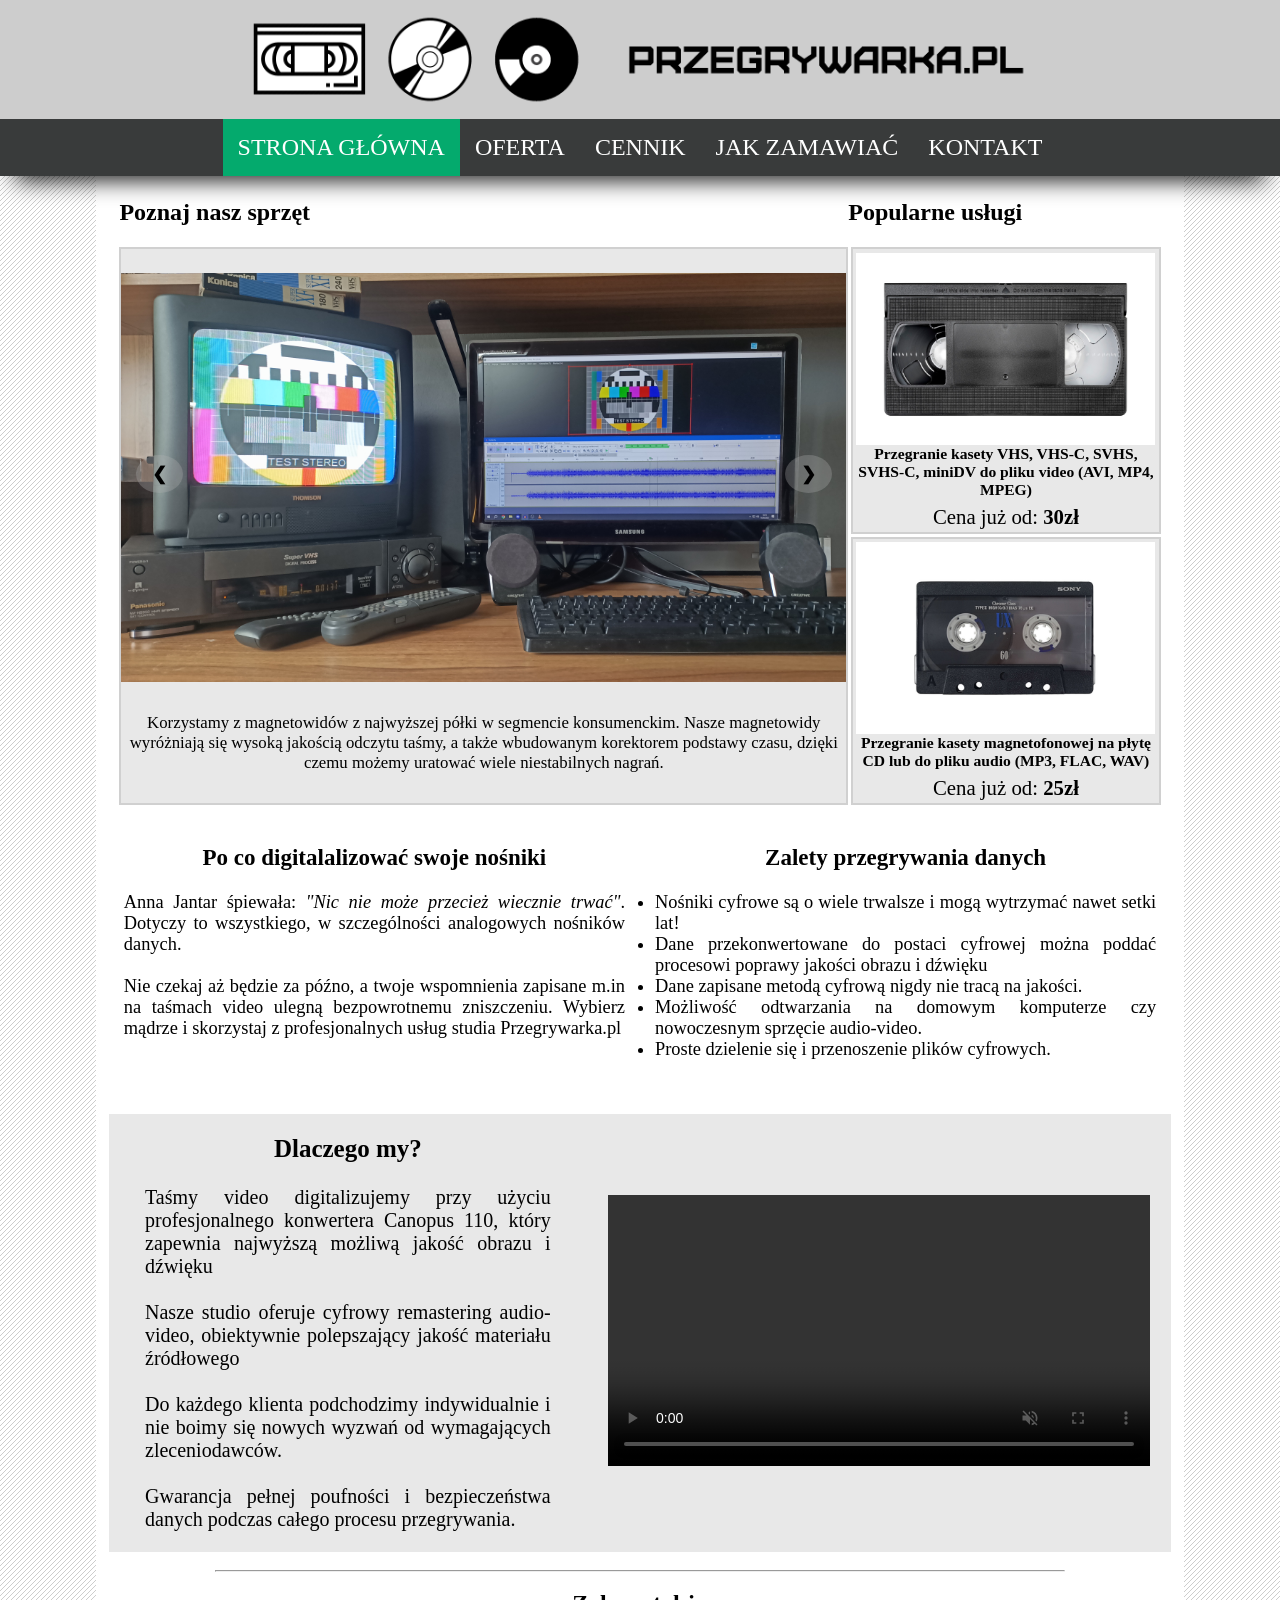
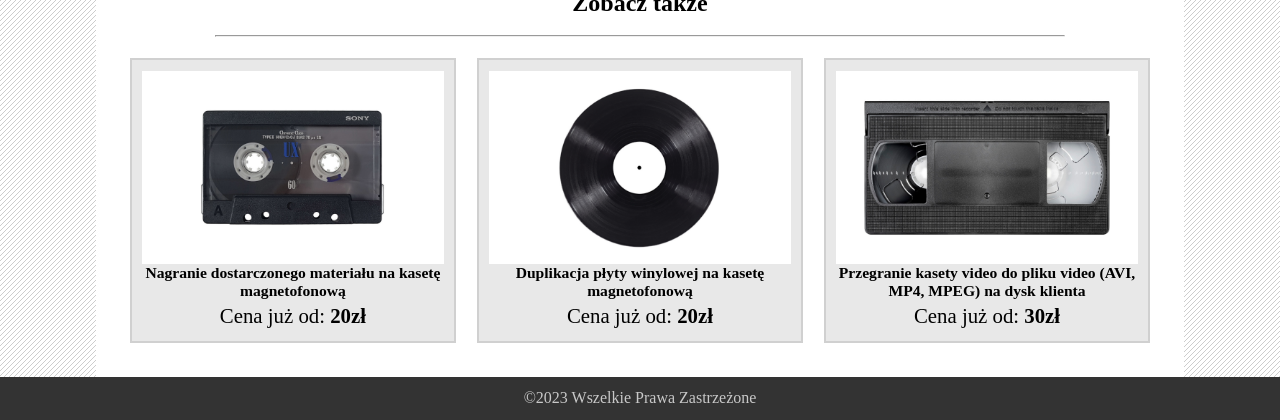
<file: index.html>
<!DOCTYPE HTML>
<html lang="pl-PL">
    <head>
        <script src="jquery-3.6.0.min.js"></script>
        <meta charset="utf-8">
        <meta name="viewport" content="width=device-width, initial-scale=1">
        <title>Przegrywarka.pl - Twoje studio digitalizacji</title>
        <link rel="stylesheet" href="styl.css">
    </head>
    <body>
        <div class="banner" id="banner">
            <img class="logo" src="Obrazki/LogoStrony.png"  alt="logo">
        </div>
        <div class="menu" id="menu">
            <button class="rozwijaneMenuGuzik">MENU</button>
            <div class="lista rozwijaneMenuTresc">
                <ul>
                    <li class="li-aktywne"><a href="index.html">STRONA GŁÓWNA</a></li>
                    <li><a href="oferta.html">OFERTA</a></li>
                    <li><a href="cennik.html">CENNIK</a></li>
                    <li><a href="zamawianie.html">JAK ZAMAWIAĆ</a></li>
                    <li><a href="kontakt.html">KONTAKT</a></li>
                </ul>

            </div>
        </div>
        <div class="tlo" id="tlo">
            <div class="tresc" id="tresc">
                <div style="display: flex;flex-direction: column;">
                <!-- 
                    <div style="padding: 1%;font-size: 150%;text-align: center;font-weight: bold;">
                        <p>Przegrywarka.pl - Digitalizacja materiałów w najwyższej możliwej jakości!</p>
                    </div>
                -->


                    <div style="display: flex;font-size: 150%;font-weight: bold;padding: 1%">
                        <div class="poznajsprzet">
                            Poznaj nasz sprzęt
                        </div>
                        <div class="wideonly" style="width: 30%;">
                            Popularne usługi
                        </div>
                    </div>
                    <div class="welcome" style="display: flex;padding: 1%;">
                        <div class="welcomelewo" style="display: flex;flex-direction:column;">
                            <div class="galeria">
                                <div class="images-slideshow">
                                    <div class="imageSlides fade">
                                        <img src="1.jpg" alt="sprzet">
                                    </div>
        
                                    <div class="imageSlides fade">
                                        <img src="2.jpg" alt="sprzet">
                                    </div>
        
                                    <div class="imageSlides fade">
                                        <img src="3.jpg" alt="sprzet">
                                    </div>
        
                                    <a class="slider-btn previous" onclick="setSlides(-1)">❮</a>
                                    <a class="slider-btn next" onclick="setSlides(1)">❯</a>
                            
                                </div>
                                <div class="galeriatext">
                                    <div class="textSlides">
                                        Korzystamy z magnetowidów z najwyższej półki w segmencie konsumenckim. Nasze magnetowidy wyróżniają się wysoką jakością odczytu taśmy, a także wbudowanym korektorem podstawy czasu, dzięki czemu możemy uratować wiele niestabilnych nagrań.
                                    </div>
                                    <div class="textSlides">
                                        Nasze kamery miniDV mają wiele zastosowań. Wszystkie doskonale się sprawdzą do archiwizacji danych zapisanych na małych taśmach cyfrowych, a niektóre z nich służą nam jako konwertery analogowo-cyfrowe do digitalizowania taśm VHS. 
                                    </div>
                                    <div class="textSlides">
                                        Do cyfryzacji taśm audio używamy magnetofonu obsługującego wszystkie rodzaje taśm oraz techonologie redukcji szumu Dolby (B/C/S). Wysokiej klasy nagrywarka DVD służy do kopiowania materiałów cyfrowych, a także do digitalizowania taśm VHS. 
                                    </div>
                                </div>
                            </div>
                            

                        </div>
                        <div class="welcomeprawo" style="height: 100%;">
                            <div style="display: flex;font-size: 150%;font-weight: bold;">
                                <div class="smallonly">
                                    Popularne usługi
                                </div>
                            </div>

                            <div class="popularne">
                                <div class='uslugi_wynik'   style="height: 100%;">
                                    <a href='http://stackoverflow.com' style='display:flex;flex-direction: column;	text-decoration:none;width:100%; height: 100%; color:black;'>
                                        <div style='height: 90%;padding-bottom: 2%'>
                                            
                                            <img class='imgresp' src='Media/Zdjęcia/vhs.png' alt="oferta">
                                            <h6>Przegranie kasety VHS, VHS-C, SVHS, SVHS-C, miniDV do pliku video (AVI, MP4, MPEG)</h6>
            
                                        </div>
                                        
                                        <div style='display: flex;justify-content:center;height: 10%;vertical-align: bottom;'>
                                            
                                            <pre>Cena już od: </pre>
                                                <div style='display: block;font-weight: bold;'> 
                                                    30zł
                                                </div>
                                        </div>
                                    </a>
                                </div>
                                <div class='uslugi_wynik bottom'  style="height: 100%;">
                                    <a href='http://stackoverflow.com' style='display:flex;flex-direction: column;	text-decoration:none;width:100%; height: 100%; color:black;'>
                                        <div style='height: 90%;padding-bottom: 2%'>
                                            
                                            <img class='imgresp' src='Media/Zdjęcia/kaseta.png' alt="oferta">
                                            <h6>Przegranie kasety magnetofonowej na płytę CD lub do pliku audio (MP3, FLAC, WAV)</h6>
            
                                        </div>
                                        
                                        <div style='display: flex;justify-content:center;height: 10%;vertical-align: bottom;'>
                                            
                                            <pre>Cena już od: </pre>
                                                <div style='display: block;font-weight: bold;'> 
                                                    25zł
                                                </div>
                                        </div>
                                    </a>
                                </div>
                            </div>

                        </div>


                    </div>
                    <br>
                    <div class="digitalizacja">
                    <div class="digi" style="font-size:115%;">
                        <p style="font-weight:bold;font-size: 125%;text-align: center;">Po co digitalalizować swoje nośniki</p>
                        <br>
                        <p>Anna Jantar śpiewała: <i>"Nic nie może przecież wiecznie trwać"</i>. Dotyczy to wszystkiego, w szczególności analogowych nośników danych.</p>
                        <br>
                        <p>Nie czekaj aż będzie za późno, a twoje wspomnienia zapisane m.in na taśmach video ulegną bezpowrotnemu zniszczeniu. Wybierz mądrze i skorzystaj z profesjonalnych usług studia Przegrywarka.pl</p>
                    </div>
                    <br>
                    <div class="digi" style="font-size:115%;">
                        <p style="font-weight:bold;font-size: 125%;text-align: center;">Zalety przegrywania danych</p>
                        <br>
                        <ul style="padding-left: 15px;padding-right: 15px">
                            <li>Nośniki cyfrowe są o wiele trwalsze i mogą wytrzymać nawet setki lat!</li>
                            <li>Dane przekonwertowane do postaci cyfrowej można poddać procesowi poprawy jakości obrazu i dźwięku </li>
                            <li>Dane zapisane metodą cyfrową nigdy nie tracą na jakości.</li>
                            <li>Możliwość odtwarzania na domowym komputerze czy nowoczesnym sprzęcie audio-video.</li>
                            <li>Proste dzielenie się i przenoszenie plików cyfrowych.</li>
                        </ul>
                    </div>
                    </div>
                    <br>
                    <br>
                    <br>
                    <div class="porownanie" style="display:flex;width:100%;background-color: #E8E8E8;align-items: center">
                        <div class="dlaczegomy">
                            <p style="font-weight:bold;font-size: 125%;text-align: center;">Dlaczego my?</p>
                            <br>
                            <p>Taśmy video digitalizujemy przy użyciu profesjonalnego konwertera Canopus 110, który zapewnia najwyższą możliwą jakość obrazu i dźwięku</p>
                            <br>
                            <p>Nasze studio oferuje cyfrowy remastering audio-video, obiektywnie polepszający jakość materiału źródłowego</p>
                            <br>
                            <p>Do każdego klienta podchodzimy indywidualnie i nie boimy się nowych wyzwań od wymagających zleceniodawców.</p>
                            <br>
                            <p>Gwarancja pełnej poufności i bezpieczeństwa danych podczas całego procesu przegrywania.</p>

                        </div>
                        <div class="dlaczegomyvideo">
                        <video autoplay muted controls loop>
                            <source src="Media/Filmy/Porownanie.mp4" type="video/mp4">
                            Twoja przeglądarka nie wspiera odtwarzania plików wideo.
                        </video>
                        </div>

                    </div>
                    <br>
                    <div class="zobacztakze">
                        <hr>
                        <br>
                        <p style="text-align:center;font-size:x-large;font-weight:bold">Zobacz także</p>
                        <br>
                        <hr>
                    </div>
                    <div class='produkty2'><div class='uslugi_wynik' >
                        <a href='http://stackoverflow.com' style='display:flex;flex-direction: column;	text-decoration:none;width:100%; height: 100%; color:black;'>
                                    <div style='height: 90%;padding-bottom: 2%'>
                                        
                                        <img class='imgresp' src='Media/Zdjęcia/kaseta.png' alt="oferta">
                                        <h6>Nagranie dostarczonego materiału na kasetę magnetofonową</h6>
        
                                    </div>
                                   
                                    <div style='display: flex;justify-content:center;height: 10%;vertical-align: bottom;'>
                                        
                                        <pre>Cena już od: </pre>
                                            <div style='display: block;font-weight: bold;'> 
                                                20zł
                                            </div>
                                    </div>
                                    </a>
                        </div><div class='uslugi_wynik' >
                        <a href='http://stackoverflow.com' style='display:flex;flex-direction: column;	text-decoration:none;width:100%; height: 100%; color:black;'>
                                    <div style='height: 90%;padding-bottom: 2%'>
                                        
                                        <img class='imgresp' src='Media/Zdjęcia/winyl.png' alt="oferta">
                                        <h6>Duplikacja płyty winylowej na kasetę magnetofonową</h6>
        
                                    </div>
                                   
                                    <div style='display: flex;justify-content:center;height: 10%;vertical-align: bottom;'>
                                        
                                        <pre>Cena już od: </pre>
                                            <div style='display: block;font-weight: bold;'> 
                                                20zł
                                            </div>
                                    </div>
                                    </a>
                        </div><div class='uslugi_wynik ostatni' >
                        <a href='http://stackoverflow.com' style='display:flex;flex-direction: column;	text-decoration:none;width:100%; height: 100%; color:black;'>
                                    <div style='height: 90%;padding-bottom: 2%'>
                                        
                                        <img class='imgresp' src='Media/Zdjęcia/vhs.png' alt="oferta">
                                        <h6>Przegranie kasety video do pliku video (AVI, MP4, MPEG) na dysk klienta</h6>
        
                                    </div>
                                   
                                    <div style='display: flex;justify-content:center;height: 10%;vertical-align: bottom;'>
                                        
                                        <pre>Cena już od: </pre>
                                            <div style='display: block;font-weight: bold;'> 
                                                30zł
                                            </div>
                                    </div>
                                    </a>
                        </div>
                    </div>
                </div>
            </div>
        </div>
        <div class="stopka" id="stopka">
            <div class="lewo"><p>©2023 Wszelkie Prawa Zastrzeżone</p></div>
        </div>
        <script>
                var rozw = document.getElementsByClassName("rozwijaneMenuGuzik");
                var i;
                
                for (i = 0; i < rozw.length; i++) {
                  rozw[i].addEventListener("click", function() {
                    this.classList.toggle("rozwijaneMenuActive");
                    var rozwijaneMenuTresc = this.nextElementSibling;
                    if (rozwijaneMenuTresc.style.maxHeight){
                        rozwijaneMenuTresc.style.maxHeight = null;
                    } else {
                        rozwijaneMenuTresc.style.maxHeight = rozwijaneMenuTresc.scrollHeight + "px";
                    } 
                  });
                }
            </script>
        <script>
            var H = $('#banner').height() + $('#menu').height() + $('#stopka').height();
            $("#tlo").css('min-height',"calc(100vh - " + H + "px )");
            $("#tresc").css('min-height',"calc(100vh - " + H + "px )");
            
            
            var T = $('#menu').height()
            $(".sticky").css('top', T-1+ "px");
            $(".uslugi_menu").css('top', T + "px");
            $(".uslugi_widok").css('top', T + "px");
            $(".politykaprywatnosci").css('top', T + "px");

            jQuery(document).ready(function($) 
            {
	            $(function()
                {
	                $('a[href*="#"]:not([href="#"])').click(function()
                        {
		                    if (location.pathname.replace(/^\//,'') == this.pathname.replace(/^\//,'') && location.hostname == this.hostname)
                                {
		                            var target = $(this.hash);
		                            target = target.length ? target : $('[name=' + this.hash.slice(1) +']');
		                            
                                    if (target.length)
                                    {
			                            $('html,body').animate(
                                            {
			                                    scrollTop: target.offset().top-($('#menu').height() +($('#menu').height()*0.20) + 70)
			                                }, 1000);
			                            return false;
		                            }
		                        }
	                    });
	            });
            });
            
            var currentIndex = 1;
            displaySlides(currentIndex);

            function setSlides(num) {
                displaySlides(currentIndex += num);
            }

            function displaySlides(num) {
                var x;
                var slides = document.getElementsByClassName("imageSlides");
                var text = document.getElementsByClassName("textSlides");

                if (num > slides.length) { currentIndex = 1 }
                if (num < 1) { currentIndex = slides.length }
                for (x = 0; x < slides.length; x++) {
                    slides[x].style.display = "none";
                    text[x].style.display = "none";
                }
                slides[currentIndex - 1].style.display = "block";
                text[currentIndex - 1].style.display = "block";
}
    </script>
    </body>

</html>
</file>
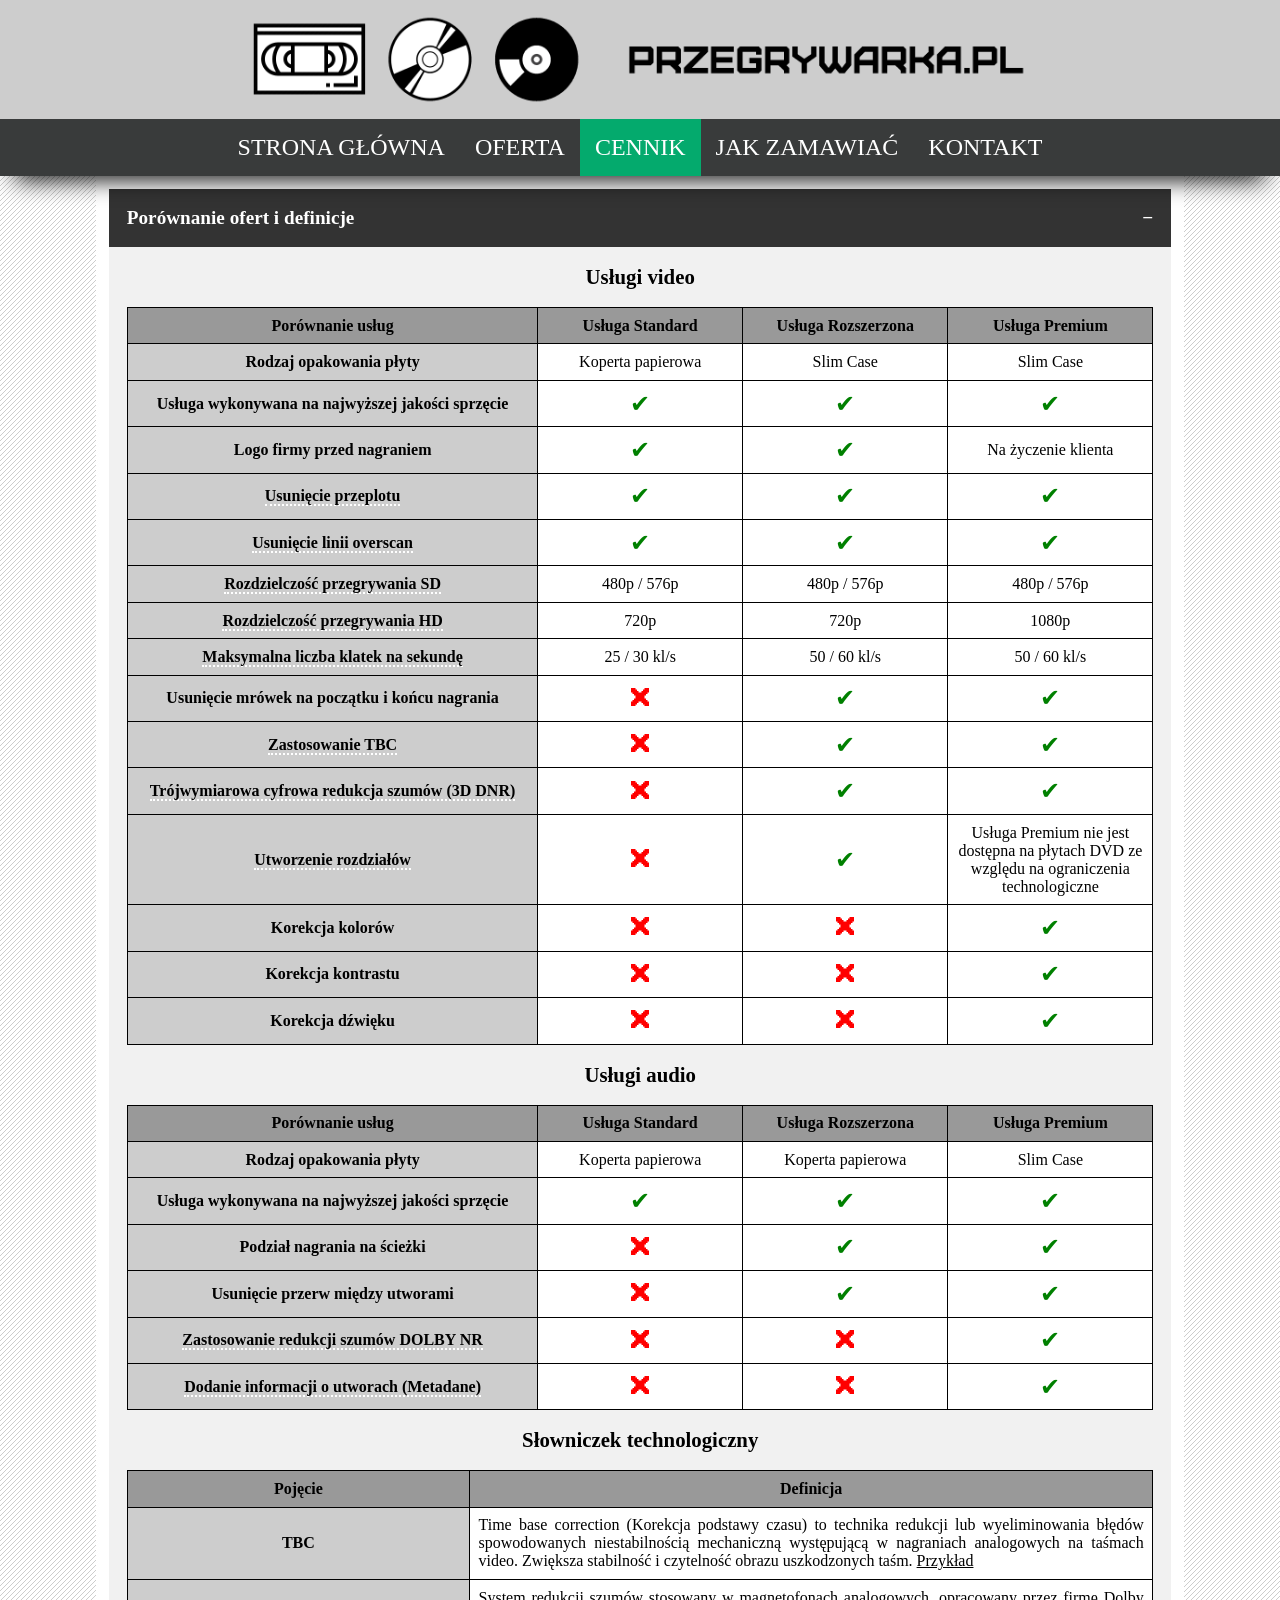
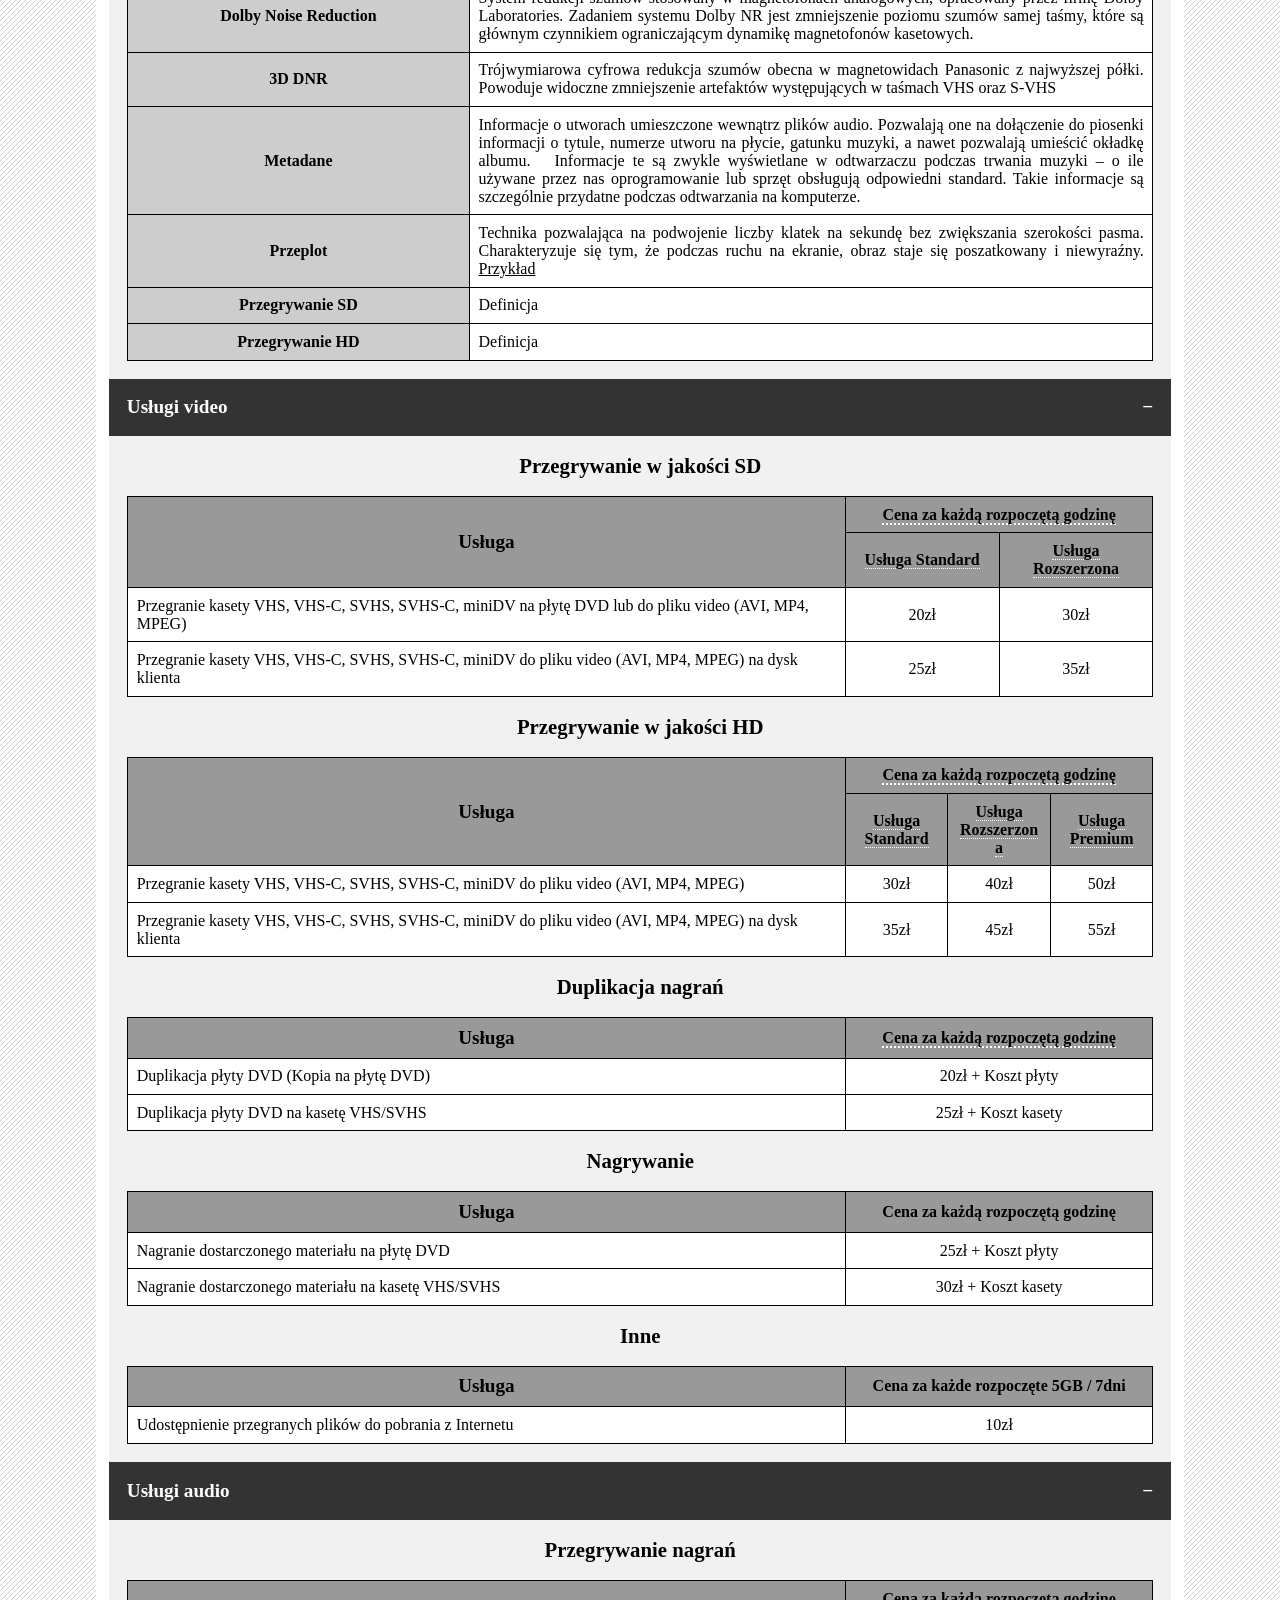
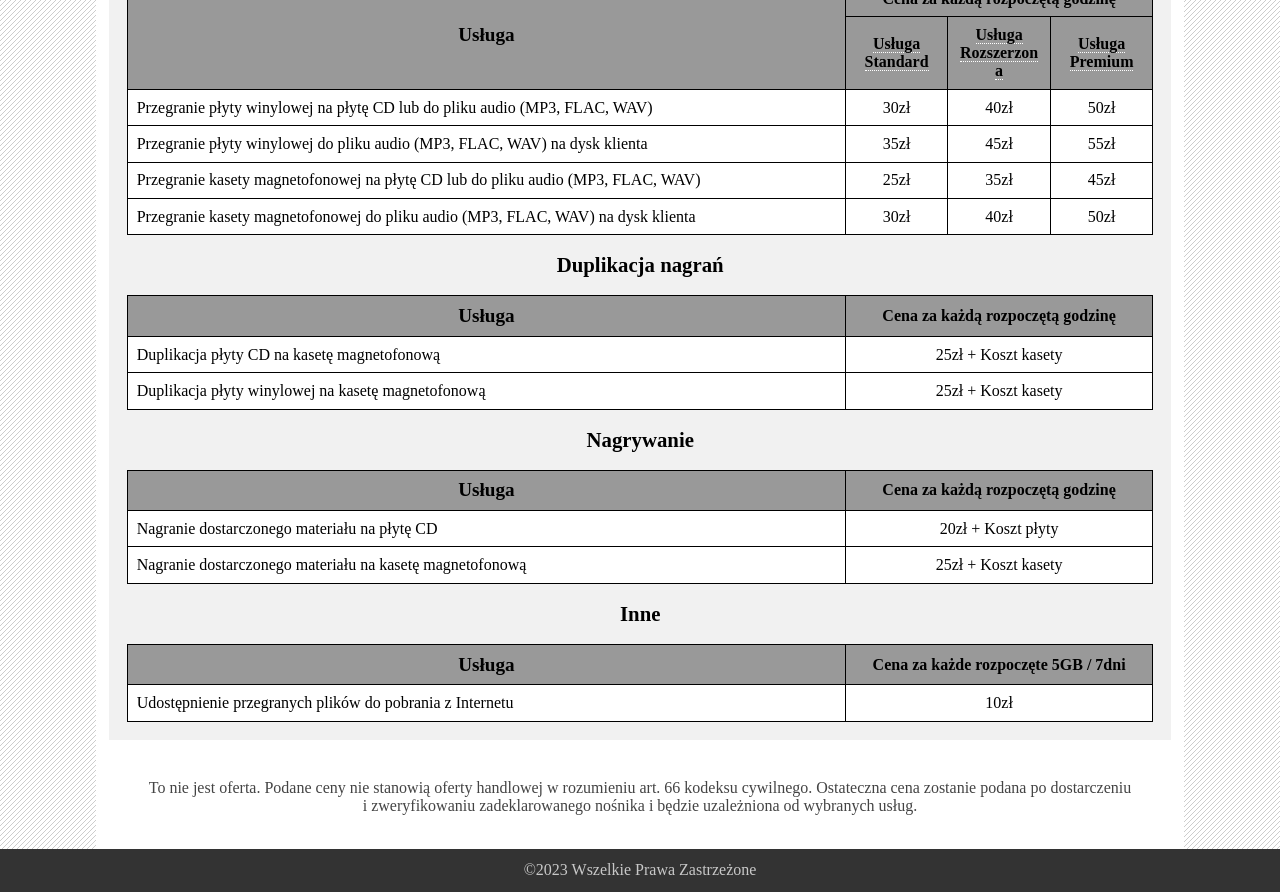
<file: cennik.html>
<!DOCTYPE HTML>
<html lang="pl-PL">
    <head>
        <script src="jquery-3.6.0.min.js"></script>
        <meta charset="utf-8">
        <meta name="viewport" content="width=device-width, initial-scale=1">
        <title>Przegrywarka.pl - Twoje studio digitalizacji</title>
        <link rel="stylesheet" href="styl.css">
    </head>
    <body>
      <div class="banner" id="banner">
        <img class="logo" src="Obrazki/LogoStrony.png"  alt="logo">
      </div>
        <div class="menu" id="menu">
          <button class="rozwijaneMenuGuzik">MENU</button>
          <div class="lista rozwijaneMenuTresc">
                <ul>
                    <li><a href="index.html">STRONA GŁÓWNA</a></li>
                    <li><a href="oferta.html">OFERTA</a></li>
                    <li class="li-aktywne"><a href="cennik.html">CENNIK</a></li>
                    <li><a href="zamawianie.html">JAK ZAMAWIAĆ</a></li>
                    <li><a href="kontakt.html">KONTAKT</a></li>
                </ul>

            </div>
        </div>
        <div class="tlo" id="tlo">
            <div class="tresc" id="tresc">
                <div>
                    <div class="trescCennik">
                    <button class="rozwijanyCennik">Porównanie ofert i definicje</button>
                      <div class="rozwijanytekstCennik" style="max-height: 100%">
                        <p>
                          &nbsp;
                          <p class="znacznikcennika" id="uslugi_video">Usługi video</p>
                          &nbsp;
                          <div class="tabela">
                          <table>
                            <tr class="sticky">
                              <th class='cena5' >Porównanie usług</th>
                              <th class='cena5' >Usługa Standard</th>
                              <th class='cena5' >Usługa Rozszerzona</th>
                              <th class='cena5' >Usługa Premium</th>
                            </tr>
                            <tr>
                              <th class='usluga2'>Rodzaj opakowania płyty</th>
                              <td class='cena4'>Koperta papierowa</td>
                              <td class='cena4'>Slim Case</td>
                              <td class='cena4'>Slim Case</td>
                            </tr>
                            <tr>
                              <th class='usluga2'>Usługa wykonywana na najwyższej jakości sprzęcie</th>
                              <td class='cena4, zielony'>✔</td>
                              <td class='cena4, zielony'>✔</td>
                              <td class='cena4, zielony'>✔</td>
                            </tr>
                            <tr>
                              <th class='usluga2'>Logo firmy przed nagraniem</th>
                              <td class='cena4, zielony'>✔</td>
                              <td class='cena4, zielony'>✔</td>
                              <td class='cena4'>Na życzenie klienta</td>
                            </tr>
                            <tr>
                              <th class='usluga2'><a href='#slowniczek'>Usunięcie przeplotu</a></th>
                              <td class='cena4, zielony'>✔</td>
                              <td class='cena4, zielony'>✔</td>
                              <td class='cena4, zielony'>✔</td>
                            </tr>
                            <tr>
                              <th class='usluga2'>
                                <a href='#slowniczek'>
                                <span class="tooltip">Usunięcie linii overscan
                                  <span class="tooltiptext">Tylko w przypadku przegrywania w jakości HD</span>
                                </span>
                                </a>
                              </th>
                              <td class='cena4, zielony'>✔</td>
                              <td class='cena4, zielony'>✔</td>
                              <td class='cena4, zielony'>✔</td>
                            </tr>
                            <tr>
                              <th class='usluga2'>
                                <a href='#slowniczek'>
                                <span class="tooltip">Rozdzielczość przegrywania SD
                                  <span class="tooltiptext">Tylko w przypadku przegrywania w jakości SD</span>
                                </span>
                                </a>
                              </th>
                              <td class='cena4'>480p / 576p</td>
                              <td class='cena4'>480p / 576p</td>
                              <td class='cena4'>480p / 576p</td>
                            </tr> 
                            <tr>
                              <th class='usluga2'>
                                <a href='#slowniczek'>
                                <span class="tooltip">Rozdzielczość przegrywania HD
                                  <span class="tooltiptext">Tylko w przypadku przegrywania w jakości HD</span>
                                </span>
                                </a>
                              </th>
                              <td class='cena4'>720p</td>
                              <td class='cena4'>720p</td>
                              <td class='cena4'>1080p</td>
                            </tr>
                            <tr>
                              <th class='usluga2'>
                                <a href='#slowniczek'>
                                <span class="tooltip">Maksymalna liczba klatek na sekundę
                                  <span class="tooltiptext">Ostateczna ilość zależy od materiału źródłowego</span>
                                </span>
                                </a>
                              </th>
                              <td class='cena4'>25 / 30 kl/s</td>
                              <td class='cena4'>50 / 60 kl/s</td>
                              <td class='cena4'>50 / 60 kl/s</td>
                            </tr> 
                            <tr>
                              <th class='usluga2'>Usunięcie mrówek na początku i końcu nagrania</th>
                              <td class='cena4, czerwony'>🗙</td>
                              <td class='cena4, zielony'>✔</td>
                              <td class='cena4, zielony'>✔</td>
                            </tr>
                            <tr>
                              <th class='usluga2'>
                              <a href='#slowniczek'>
                                <span class="tooltip">Zastosowanie TBC
                                  <span class="tooltiptext">Tylko w przypadku, gdy jest to wymagane</span>
                                </span>
                              </a>
                              </th>
                              <td class='cena4, czerwony'>🗙</td>
                              <td class='cena4, zielony'>✔</td>
                              <td class='cena4, zielony'>✔</td>
                            </tr>
                            <tr>
                              <th class='usluga2'><a href='#slowniczek'>Trójwymiarowa cyfrowa redukcja szumów (3D DNR)</a></th>
                              <td class='cena4, czerwony'>🗙</td>
                              <td class='cena4, zielony'>✔</td>
                              <td class='cena4, zielony'>✔</td>
                            </tr>
                            <tr>
                              <th class='usluga2'>
                                <span class="tooltip">Utworzenie rozdziałów
                                  <span class="tooltiptext">Tylko w przypadku przegrania na płytę DVD</span>
                                </span>
                              </th>
                              <td class='cena4, czerwony'>🗙</td>
                              <td class='cena4, zielony'>✔</td>
                              <td class='cena4'>Usługa Premium nie jest dostępna na płytach DVD ze względu na ograniczenia technologiczne</td>
                            </tr>
                            <tr>
                              <th class='usluga2'>Korekcja kolorów</th>
                              <td class='cena4, czerwony'>🗙</td>
                              <td class='cena4, czerwony'>🗙</td>
                              <td class='cena4, zielony'>✔</td>
                            </tr>
                            <tr>
                              <th class='usluga2'>Korekcja kontrastu</th>
                              <td class='cena4, czerwony'>🗙</td>
                              <td class='cena4, czerwony'>🗙</td>
                              <td class='cena4, zielony'>✔</td>
                            </tr>
                            <tr>
                              <th class='usluga2'>Korekcja dźwięku</th>
                              <td class='cena4, czerwony'>🗙</td>
                              <td class='cena4, czerwony'>🗙</td>
                              <td class='cena4, zielony'>✔</td>
                            </tr>
                          </table>
                          </div>
                          &nbsp;
                          &nbsp;
                          <p class="znacznikcennika" id="uslugi_audio">Usługi audio</p>
                          &nbsp;
                          <div class="tabela">
                          <table>
                            <tr class="sticky">
                              <th class='cena5'>Porównanie usług</th>
                              <th class='cena5' >Usługa Standard</th>
                              <th class='cena5' >Usługa Rozszerzona</th>
                              <th class='cena5' >Usługa Premium</th>
                            </tr>
                            <tr>
                              <th class='usluga2'>Rodzaj opakowania płyty</th>
                              <td class='cena4'>Koperta papierowa</td>
                              <td class='cena4'>Koperta papierowa</td>
                              <td class='cena4'>Slim Case</td></tr>
                            <tr>
                              <th class='usluga2'>Usługa wykonywana na najwyższej jakości sprzęcie</th>
                              <td class='cena4, zielony'>✔</td>
                              <td class='cena4, zielony'>✔</td>
                              <td class='cena4, zielony'>✔</td>
                            </tr>
                            <tr>
                              <th class='usluga2'>Podział nagrania na ścieżki</th>
                              <td class='cena4, czerwony'>🗙</td>
                              <td class='cena4, zielony'>✔</td>
                              <td class='cena4, zielony'>✔</td>
                            </tr>
                            <tr>
                                <th class='usluga2'>Usunięcie przerw między utworami</th>
                                <td class='cena4, czerwony'>🗙</td>
                                <td class='cena4, zielony'>✔</td>
                                <td class='cena4, zielony'>✔</td>
                            </tr>
                            <tr>
                              <th class='usluga2'><a href='#slowniczek'>
                                <span class="tooltip">Zastosowanie redukcji szumów DOLBY NR
                                  <span class="tooltiptext">Tylko w przypadku kaset magnetofonowych nagranych przy użyciu tej technologii</span>
                                </span>
                                </a>
                              </th>
                              <td class='cena4, czerwony'>🗙</td>
                              <td class='cena4, czerwony'>🗙</td>
                              <td class='cena4, zielony'>✔</td>
                            </tr>
                            <tr>
                              <th class='usluga2'><a href='#slowniczek'>Dodanie informacji o utworach (Metadane)</a></th>
                              <td class='cena4, czerwony'>🗙</td>
                              <td class='cena4, czerwony'>🗙</td>
                              <td class='cena4, zielony'>✔</td>
                            </tr>
                          </table>
                          </div>
                          &nbsp;
                          &nbsp;
                          <p class="znacznikcennika" id="slowniczek">Słowniczek technologiczny</p>
                          &nbsp;
                          <div class="tabela">
                          <table>
                            <tr>
                              <th class='cena4'>Pojęcie</th>
                              <th class='definicja2'>Definicja</th>
                            </tr>
                            <tr>
                              <th class='pojecie'>TBC</th>
                              <td class='definicja'>Time base correction (Korekcja podstawy czasu) to technika redukcji lub wyeliminowania błędów spowodowanych niestabilnością mechaniczną występującą w nagraniach analogowych na taśmach video.
                              Zwiększa stabilność i czytelność obrazu uszkodzonych taśm. <a href="Media/Filmy/TBC-Przyklad.mp4" target="_Blank">Przykład</a></td>
                            </tr>
                            <tr>
                              <th class='pojecie'>Dolby Noise Reduction</th>
                              <td class='definicja'>System redukcji szumów stosowany w magnetofonach analogowych, opracowany przez firmę Dolby Laboratories. Zadaniem systemu Dolby NR jest zmniejszenie poziomu szumów samej taśmy, które są głównym czynnikiem ograniczającym dynamikę magnetofonów kasetowych.</td>
                            </tr>
                            <tr>
                              <th class='pojecie'>3D DNR</th>
                              <td class='definicja'>Trójwymiarowa cyfrowa redukcja szumów obecna w magnetowidach Panasonic z najwyższej półki. Powoduje widoczne zmniejszenie artefaktów występujących w taśmach VHS oraz S-VHS</td>
                            </tr>
                            <tr>
                              <th class='pojecie'>Metadane</th>
                              <td class='definicja'>Informacje o utworach umieszczone wewnątrz plików audio. Pozwalają one na dołączenie do piosenki informacji o tytule, numerze utworu na płycie, gatunku muzyki, a nawet pozwalają umieścić okładkę albumu.
                                &nbsp;&nbsp;Informacje te są zwykle wyświetlane w odtwarzaczu podczas trwania muzyki – o ile używane przez nas oprogramowanie lub sprzęt obsługują odpowiedni standard. Takie informacje są szczególnie przydatne podczas odtwarzania na komputerze.</td>
                            </tr>
                            <tr>
                              <th class='pojecie'>Przeplot</th>
                              <td class='definicja'>Technika pozwalająca na podwojenie liczby klatek na sekundę bez zwiększania szerokości pasma. Charakteryzuje się tym, że podczas ruchu na ekranie, obraz staje się poszatkowany i niewyraźny. <a href="Media/Zdjęcia/Przeplot.jpg" target="_Blank">Przykład</a></td>
                            </tr>
                            <tr>
                              <th class='pojecie'>Przegrywanie SD</th>
                              <td class='definicja'>Definicja</td>
                            </tr>
                            <tr>
                              <th class='pojecie'>Przegrywanie HD</th>
                              <td class='definicja'>Definicja</td>
                            </tr>  
                          </table>
                        </div>
                          &nbsp; 
                        
                      </div>
                      <button class="rozwijanyCennik">Usługi video</button>
                      <div class="rozwijanytekstCennik" style="max-height: 100%">
                        <p>
                          &nbsp;
                          <p class="znacznikcennika">Przegrywanie w jakości SD</p>
                          &nbsp;
                          <div class="tabela">
                          <table>
                              <tr><th class='usluga' rowspan='2'>Usługa</th><th class='cenauwaga' colspan='2'><span class='tooltip'>Cena za każdą rozpoczętą godzinę
                              <span class='tooltiptext'>Liczone osobno dla każdej kasety</span></span></th></tr>
                              <tr><th class='cena2'><a href='#uslugi_video'>Usługa Standard</a></th><th class='cena2'><a href='#uslugi_video'>Usługa Rozszerzona</a></th></tr><tr><td>Przegranie kasety VHS, VHS-C, SVHS, SVHS-C, miniDV na płytę DVD lub do pliku video (AVI, MP4, MPEG)</td><td class='cena2'>20zł</td><td class='cena2'>30zł</td></tr><tr><td>Przegranie kasety VHS, VHS-C, SVHS, SVHS-C, miniDV do pliku video (AVI, MP4, MPEG) na dysk klienta</td><td class='cena2'>25zł</td><td class='cena2'>35zł</td></tr></table></div>      &nbsp;
                          &nbsp;
                          <p class="znacznikcennika">Przegrywanie w jakości HD</p>
                          &nbsp;
                          <div class="tabela">
                          <table>
                              <tr><th class='usluga' rowspan='2'>Usługa</th><th class='cenauwaga' colspan='3'><span class='tooltip'>Cena za każdą rozpoczętą godzinę
                              <span class='tooltiptext'>Liczone osobno dla każdej kasety</span></span></th></tr>
                              <tr><th class='cena3'><a href='#uslugi_video'>Usługa Standard</a></th><th class='cena3'><a href='#uslugi_video'>Usługa Rozszerzona</a></th><th class='cena3'><a href='#uslugi_video'>Usługa Premium</a></th></tr><tr><td>Przegranie kasety VHS, VHS-C, SVHS, SVHS-C, miniDV do pliku video (AVI, MP4, MPEG)</td><td class='cena3'>30zł</td><td class='cena3'>40zł</td><td class='cena3'>50zł</td></tr><tr><td>Przegranie kasety VHS, VHS-C, SVHS, SVHS-C, miniDV do pliku video (AVI, MP4, MPEG) na dysk klienta</td><td class='cena3'>35zł</td><td class='cena3'>45zł</td><td class='cena3'>55zł</td></tr></table></div>      &nbsp;
                          &nbsp;
                          <p class="znacznikcennika">Duplikacja nagrań</p>
                          &nbsp;
                          <div class="tabela">
                          <table>
                              <tr><th class='usluga'>Usługa</th><th class='cenauwaga'><span class='tooltip'>Cena za każdą rozpoczętą godzinę
                              <span class='tooltiptext'>Liczone osobno dla każdego nośnika</span></span></th></tr><tr><td>Duplikacja płyty DVD (Kopia na płytę DVD)</td><td class='cena'>20zł + Koszt płyty</td></tr><tr><td>Duplikacja płyty DVD na kasetę VHS/SVHS</td><td class='cena'>25zł + Koszt kasety</td></tr></table></div>      &nbsp;
                          &nbsp;
                          <p class="znacznikcennika">Nagrywanie</p>
                          &nbsp;
                          <div class="tabela">
                          <table>
                            <tr><th class='usluga'>Usługa</th><th class='cena'>Cena za każdą rozpoczętą godzinę</th></tr><tr><td>Nagranie dostarczonego materiału na płytę DVD</td><td class='cena'>25zł + Koszt płyty</td></tr><tr><td>Nagranie dostarczonego materiału na kasetę VHS/SVHS</td><td class='cena'>30zł + Koszt kasety</td></tr></table></div>      &nbsp;
                          &nbsp;
                          <p class="znacznikcennika">Inne</p>
                          &nbsp;
                          <div class="tabela">
                          <table>
                            <tr><th class='usluga'>Usługa</th><th class='cena'>Cena za każde rozpoczęte 5GB / 7dni</th></tr><tr><td>Udostępnienie przegranych plików do pobrania z Internetu</td><td class='cena'>10zł</td></tr></table></div>      &nbsp;
                          &nbsp;
                      </div>
                      <button class="rozwijanyCennik" >Usługi audio</button>
                      <div class="rozwijanytekstCennik" style="max-height: 100%">
                        <p>
                          &nbsp;
                          <p class="znacznikcennika">Przegrywanie nagrań</p>
                          &nbsp;
                          <div class="tabela">
                          <table>
                              <tr><th class='usluga' rowspan='2'>Usługa</th><th class='cena2' colspan='3'>Cena za każdą rozpoczętą godzinę</th></tr>
                              <tr><th class='cena3'><a href='#uslugi_audio'>Usługa Standard</a></th><th class='cena3'><a href='#uslugi_audio'>Usługa Rozszerzona</a></th><th class='cena3'><a href='#uslugi_audio'>Usługa Premium</a></th></tr><tr><td>Przegranie płyty winylowej na płytę CD lub do pliku audio (MP3, FLAC, WAV)</td><td class='cena3'>30zł</td><td class='cena3'>40zł</td><td class='cena3'>50zł</td></tr><tr><td>Przegranie płyty winylowej do pliku audio (MP3, FLAC, WAV) na dysk klienta</td><td class='cena3'>35zł</td><td class='cena3'>45zł</td><td class='cena3'>55zł</td></tr><tr><td>Przegranie kasety magnetofonowej na płytę CD lub do pliku audio (MP3, FLAC, WAV)</td><td class='cena3'>25zł</td><td class='cena3'>35zł</td><td class='cena3'>45zł</td></tr><tr><td>Przegranie kasety magnetofonowej do pliku audio (MP3, FLAC, WAV) na dysk klienta</td><td class='cena3'>30zł</td><td class='cena3'>40zł</td><td class='cena3'>50zł</td></tr></table></div>      &nbsp;
                          &nbsp;
                          <p class="znacznikcennika">Duplikacja nagrań</p>
                          &nbsp;
                          <div class="tabela">
                          <table>
                              <tr><th class='usluga'>Usługa</th><th class='cena'>Cena za każdą rozpoczętą godzinę</th></tr><tr><td>Duplikacja płyty CD na kasetę magnetofonową</td><td class='cena'>25zł + Koszt kasety</td></tr><tr><td>Duplikacja płyty winylowej na kasetę magnetofonową</td><td class='cena'>25zł + Koszt kasety</td></tr></table></div>      &nbsp;
                          &nbsp;
                          <p class="znacznikcennika">Nagrywanie</p>
                          &nbsp;
                          <div class="tabela">
                          <table>
                              <tr><th class='usluga'>Usługa</th><th class='cena'>Cena za każdą rozpoczętą godzinę</th></tr><tr><td>Nagranie dostarczonego materiału na płytę CD</td><td class='cena'>20zł + Koszt płyty</td></tr><tr><td>Nagranie dostarczonego materiału na kasetę magnetofonową</td><td class='cena'>25zł + Koszt kasety</td></tr></table></div>      &nbsp;
                          &nbsp;
                          <p class="znacznikcennika">Inne</p>
                          &nbsp;
                          <div class="tabela">
                          <table>
                            <tr><th class='usluga'>Usługa</th><th class='cena'>Cena za każde rozpoczęte 5GB / 7dni</th></tr><tr><td>Udostępnienie przegranych plików do pobrania z Internetu</td><td class='cena'>10zł</td></tr>
                          </table> </div>     &nbsp;
                          &nbsp;
                      </div>
                      &nbsp;
                      <p style='margin:2%;color: #444; text-align: center'>To nie jest oferta. Podane ceny nie stanowią oferty handlowej w rozumieniu art. 66 kodeksu cywilnego. Ostateczna cena zostanie podana po dostarczeniu i zweryfikowaniu zadeklarowanego nośnika i będzie uzależniona od wybranych usług.</p>
                    </div>
                    </div>
          </div>
                            </div>

        <div class="stopka" id="stopka">
          <div class="lewo"><p>©2023 Wszelkie Prawa Zastrzeżone</p></div>
        </div>
        <script>
          var rozw = document.getElementsByClassName("rozwijaneMenuGuzik");
          var i;
          
          for (i = 0; i < rozw.length; i++) {
            rozw[i].addEventListener("click", function() {
              this.classList.toggle("rozwijaneMenuActive");
              var rozwijaneMenuTresc = this.nextElementSibling;
              if (rozwijaneMenuTresc.style.maxHeight){
                  rozwijaneMenuTresc.style.maxHeight = null;
              } else {
                  rozwijaneMenuTresc.style.maxHeight = rozwijaneMenuTresc.scrollHeight + "px";
              } 
            });
          }
      </script>
        <script>
                var H = $('#banner').height() + $('#menu').height() + $('#stopka').height();
                $("#tlo").css('min-height',"calc(100vh - " + H + "px )");
                $("#tresc").css('min-height',"calc(100vh - " + H + "px )");
                
                var T = $('#menu').height()
                $(".sticky").css('top', T-1+ "px");
                $(".uslugi_menu").css('top', T + "px");
                $(".uslugi_widok").css('top', T + "px");
                $(".politykaprywatnosci").css('top', T + "px");
    
                var rozw = document.getElementsByClassName("rozwijanyCennik");
                var i;
    
                for (i = 0; i < rozw.length; i++) {
                  rozw[i].addEventListener("click", function() {
                    this.classList.toggle("rozwactiveCennik");
                    var rozwijanytekstCennik = this.nextElementSibling;
                    if (rozwijanytekstCennik.style.maxHeight){
                        rozwijanytekstCennik.style.maxHeight = null;
                    } else {
                        rozwijanytekstCennik.style.maxHeight = rozwijanytekstCennik.scrollHeight + "px";
                    } 
                  })
                }
                jQuery(document).ready(function($) 
                {
                  $(function()
                    {
                      $('a[href*="#"]:not([href="#"])').click(function()
                            {
                            if (location.pathname.replace(/^\//,'') == this.pathname.replace(/^\//,'') && location.hostname == this.hostname)
                                    {
                                    var target = $(this.hash);
                                    target = target.length ? target : $('[name=' + this.hash.slice(1) +']');
                                    
                                        if (target.length)
                                        {
                                      $('html,body').animate(
                                                {
                                              scrollTop: target.offset().top-($('#menu').height() +($('#menu').height()*0.20) + 70)
                                          }, 1000);
                                      return false;
                                    }
                                }
                          });
                  });
                });     
          </script>
    </body>

</html>
</file>
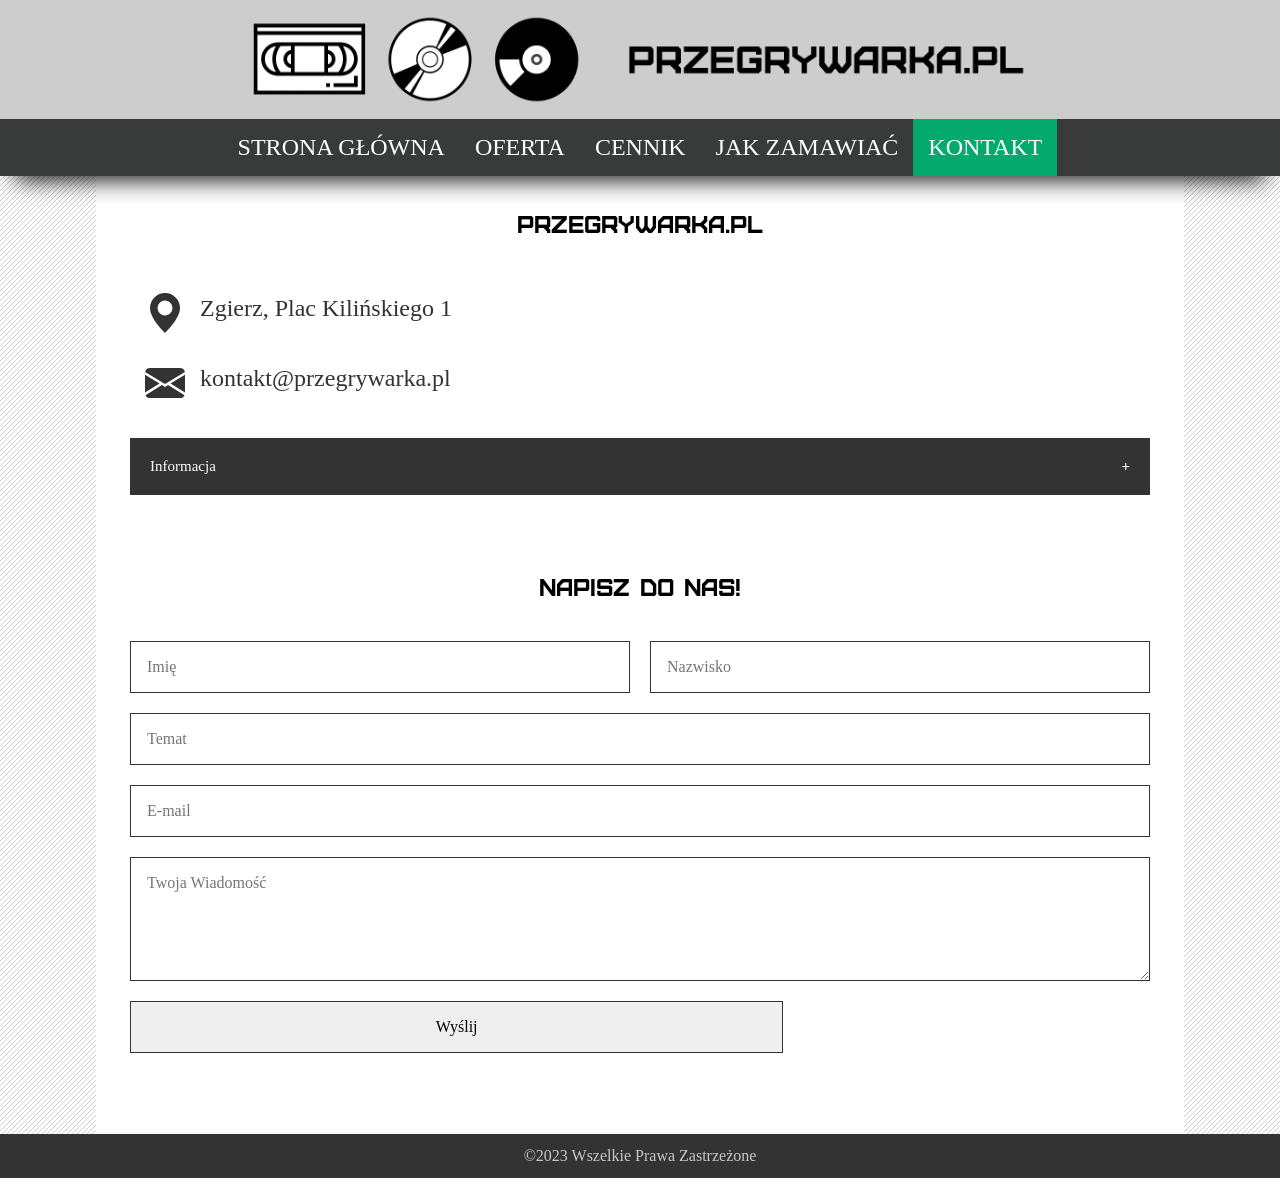
<file: kontakt.html>
<!DOCTYPE HTML>
<html lang="pl-PL">
    <head>
        <script src="jquery-3.6.0.min.js"></script>
        <meta charset="utf-8">
        <meta name="viewport" content="width=device-width, initial-scale=1">

        <title>Przegrywarka.pl - Twoje studio digitalizacji</title>
        <link rel="stylesheet" href="styl.css">
    </head>
    <body>
        <div class="banner" id="banner">
            <img class="logo" src="Obrazki/LogoStrony.png"  alt="logo">
          </div>
        <div class="menu" id="menu">
            <button class="rozwijaneMenuGuzik">MENU</button>
            <div class="lista rozwijaneMenuTresc">
                <ul>
                    <li><a href="index.html">STRONA GŁÓWNA</a></li>
                    <li><a href="oferta.html">OFERTA</a></li>
                    <li><a href="cennik.html">CENNIK</a></li>
                    <li><a href="zamawianie.html">JAK ZAMAWIAĆ</a></li>
                    <li class="li-aktywne"><a href="kontakt.html">KONTAKT</a></li>
                </ul>

            </div>
        </div>
        <div class="tlo" id="tlo">
            <div class="tresc" id="tresc">
                <div class="kontaktlewo" id="kontaktlewo">
                    <p class="pkontaktl">Przegrywarka.pl</p>
                    <div class="tekst">
                        <div class="svgobrazek">
                            <svg xmlns="http://www.w3.org/2000/svg" width="40" height="40" fill="#333" class="bi bi-geo-alt-fill" viewBox="0 0 16 16">
                                <path d="M8 16s6-5.686 6-10A6 6 0 0 0 2 6c0 4.314 6 10 6 10zm0-7a3 3 0 1 1 0-6 3 3 0 0 1 0 6z"/>
                            </svg>
                        </div>
                    <!--<img src="Obrazki/pinezka.png" width="10%" height="10%">-->
                        <div class="tekstobrazek">
                            <a href="https://www.google.pl/maps/place/Plac+Jana+Paw%C5%82a+II+16,+95-100+Zgierz/@51.8563314,19.404726,19z/data=!4m5!3m4!1s0x471bb5d753f3950b:0xdb43483883260575!8m2!3d51.8563666!4d19.404685" target="_Blank">Zgierz, Plac Kilińskiego 1</a>
                        </div>
                    </div>
                    <div class="tekst">
                        <div class="svgobrazek">
                            <svg xmlns="http://www.w3.org/2000/svg" width="40" height="40" fill="#333" class="bi bi-envelope-fill" viewBox="0 0 16 16">
                                <path d="M.05 3.555A2 2 0 0 1 2 2h12a2 2 0 0 1 1.95 1.555L8 8.414.05 3.555ZM0 4.697v7.104l5.803-3.558L0 4.697ZM6.761 8.83l-6.57 4.027A2 2 0 0 0 2 14h12a2 2 0 0 0 1.808-1.144l-6.57-4.027L8 9.586l-1.239-.757Zm3.436-.586L16 11.801V4.697l-5.803 3.546Z"/>
                            </svg>
                        </div>
                    <!--<img src="Obrazki/koperta2.png" width="10%" height="10%">-->
                        <div class="tekstobrazek">
                            <a href="mailto:Test@Testowy.com">kontakt@przegrywarka.pl</a>
                        </div>
                    </div>
                    &nbsp;
                    <button class="rozwijanyInfo">Informacja</button>
                    <div class="rozwijanytekstInfo">
                        <div style="padding-bottom: 2%;padding-top: 2%;"><p>Przegrywarka.pl działa jako niezarejestrowana działalność gospodarcza.</p><br><p>Nośniki fizyczne są naszą pasją, a przychody z naszej działalności stanowią jedynie dodatek do wynagrodzenia z pracy na etacie.</p></div>
                    </div>
                </div>
                <br>
                <br>
                <div class="kontaktprawo" id="kontaktprawo">
                    <p class="pkontaktp">Napisz do nas!</p>
                    <div class="formularz">
                        <form>
                            <input type="text" name="first_name" placeholder="Imię" id="imie" class="full-width-small" onchange="SprawdzImie()" required><input type="text" name="last_name" placeholder="Nazwisko" id="nazwisko" class="full-width-small" onchange="SprawdzNazwisko()" required >
                            <input type="text" name="subject" placeholder="Temat" class="full-width" id="temat" onchange="SprawdzTemat()" required >
                            <input type="text" name="email" placeholder="E-mail" class="full-width" id="email" onchange="SprawdzEmail()" required>
                            <textarea rows="5" name="message" cols="50" placeholder="Twoja Wiadomość" class="full-width" id="wiadomosc" onchange="SprawdzWiadomosc()" required></textarea>
                            <span class="full-width">
                                <span class="wider small-width">
                                    <input type="submit" name="submit" value="Wyślij" class="wider zatwierdz">
                                </span>
                            </span>
                        </form>
                    &nbsp;
                        <span class="wynik" id="Wyniki">
                        </span>
                    </div>
                </div>
                <script>
                function SprawdzImie()
                {
                        Imie=document.getElementById("imie").value;
                        Warunek1 = /^[A-ZĆŁŚŻŹ][a-ząćęłńóśżź]{2,20}$/.test(Imie);
                        if(Warunek1==true)
                        {
                            document.getElementById('imie').style.borderColor = "green";
                            document.getElementById('imie').style.color = "green";
                        }
                        else if(Warunek1!=true && Imie!="")
                        {
                            document.getElementById('imie').style.borderColor = "red";
                            document.getElementById('imie').style.color = "red";
                            alert("Wpisz poprawne imię.");
                        }
                        else if(Imie=="")
                        {
                            document.getElementById('imie').style.borderColor = "gray";
                            document.getElementById('imie').style.color = "gray";
                            alert('Pole "Imię" jest obowiązkowe.');
                
                        }
                        
                }  
                function SprawdzNazwisko()
                {
                        Nazwisko=document.getElementById("nazwisko").value;
                        Warunek2 = /^[A-ZĆŁŚŻŹ][a-ząćęłńóśżź]{2,30}$/.test(Nazwisko);
                        if(Warunek2==true)
                        {
                            document.getElementById('nazwisko').style.borderColor = "green";
                            document.getElementById('nazwisko').style.color = "green";
                        }
                        else if(Warunek2!=true && Nazwisko!="")
                        {
                            document.getElementById('nazwisko').style.borderColor = "red";
                            document.getElementById('nazwisko').style.color = "red";
                            alert("Wpisz poprawne nazwisko.");
                        }
                        else if(Nazwisko=="")
                        {
                            document.getElementById('nazwisko').style.borderColor = "gray";
                            document.getElementById('nazwisko').style.color = "gray";
                            alert('Pole "Nazwisko" jest obowiązkowe.');
                        }
                }        
                function SprawdzEmail()
                {
                        Email=document.getElementById("email").value;
                        Warunek3 = /^(([^<>()[\]\\.,;:\s@"]+(\.[^<>()[\]\\.,;:\s@"]+)*)|(".+"))@((\[[0-9]{1,3}\.[0-9]{1,3}\.[0-9]{1,3}\.[0-9]{1,3}\])|(([a-zA-Z\-0-9]+\.)+[a-zA-Z]{2,}))$/.test(Email);
                        if(Warunek3==true)
                        {
                            document.getElementById('email').style.borderColor = "green";
                            document.getElementById('email').style.color = "green";
                        }
                        else if(Warunek3!=true && Email!="")
                        {
                            document.getElementById('email').style.borderColor = "red";
                            document.getElementById('email').style.color = "red";
                            alert("Wpisz poprawny adres E-Mail.");
                        }
                        else if(Email=="")
                        {
                            document.getElementById('email').style.borderColor = "gray";
                            document.getElementById('email').style.color = "gray";
                            alert('Pole "E-Mail" jest obowiązkowe.');
                        }
                }
                function SprawdzTemat()
                { 
                        Temat=document.getElementById("temat").value;
                        
                        if( Temat.length >20 && Temat.length <150)
                        {
                            document.getElementById('temat').style.borderColor = "green";
                            document.getElementById('temat').style.color = "green";
                        }
                        else if(Temat=="")
                        {
                            document.getElementById('temat').style.borderColor = "gray";
                            document.getElementById('temat').style.color = "gray";
                            alert('Pole "Temat" jest obowiązkowe.');
                        }
                        else
                        {
                            document.getElementById('temat').style.borderColor = "red";
                            document.getElementById('temat').style.color = "red";
                           alert('Pole "Temat" musi zawierać pomiędzy 20 a 150 znaków.');
                        }
                }
                function SprawdzWiadomosc()
                {
                        Wiadomosc=document.getElementById("wiadomosc").value;
                        if( Wiadomosc.length >100 && Wiadomosc.length <1000)
                        {
                            document.getElementById('wiadomosc').style.borderColor = "green";
                            document.getElementById('wiadomosc').style.color = "green";
                        }
                        else if(Wiadomosc=="")
                        {
                            document.getElementById('wiadomosc').style.borderColor = "gray";
                            document.getElementById('wiadomosc').style.color = "gray";
                            alert('Pole "Wiadomość" jest obowiązkowe.');
                        }
                        else
                        {
                            document.getElementById('wiadomosc').style.borderColor = "red";
                            document.getElementById('wiadomosc').style.color = "red";
                           alert('Pole "Wiadomosc" musi zawierać pomiędzy 100 a 1000 znaków.');
                        }
                }
                function SprawdzSpam()
                {
                        Spam=document.getElementById("spam").value;
                        
                        if( Spam == Sumakontrolna)
                        {
                            document.getElementById('spam').style.borderColor = "green";
                            document.getElementById('spam').style.color = "green";
                        }
                        else if(Spam=="")
                        {
                            document.getElementById('spam').style.borderColor = "black";
                            document.getElementById('spam').style.color = "black";
                            alert('Pole "Anty-Spam" jest obowiązkowe.');
                        }
                        else
                        {
                            document.getElementById('spam').style.borderColor = "red";
                            document.getElementById('spam').style.color = "red";
                           alert('Rozwiąż równianie');
                        }
                }
                </script>
                <script>
                var rozw = document.getElementsByClassName("rozwijanyInfo");
                var i;
                
                for (i = 0; i < rozw.length; i++) {
                  rozw[i].addEventListener("click", function() {
                    this.classList.toggle("rozwactiveInfo");
                    var rozwijanytekstInfo = this.nextElementSibling;
                    if (rozwijanytekstInfo.style.maxHeight){
                      rozwijanytekstInfo.style.maxHeight = null;
                    } else {
                      rozwijanytekstInfo.style.maxHeight = rozwijanytekstInfo.scrollHeight + "px";
                    } 
                  });
                }
                </script>
                        <script>
                            var rozw = document.getElementsByClassName("rozwijaneMenuGuzik");
                            var i;
                            
                            for (i = 0; i < rozw.length; i++) {
                              rozw[i].addEventListener("click", function() {
                                this.classList.toggle("rozwijaneMenuActive");
                                var rozwijaneMenuTresc = this.nextElementSibling;
                                if (rozwijaneMenuTresc.style.maxHeight){
                                    rozwijaneMenuTresc.style.maxHeight = null;
                                } else {
                                    rozwijaneMenuTresc.style.maxHeight = rozwijaneMenuTresc.scrollHeight + "px";
                                } 
                              });
                            }
                        </script>
            </div>
        </div>
        <div class="stopka" id="stopka">
            <div class="lewo"><p>©2023 Wszelkie Prawa Zastrzeżone</p></div>
        </div>
        <script>
            var H = $('#banner').height() + $('#menu').height() + $('#stopka').height();
            $("#tlo").css('min-height',"calc(100vh - " + H + "px )");
            $("#tresc").css('min-height',"calc(100vh - " + H + "px )");
            
            var T = $('#menu').height()
            $(".sticky").css('top', T-1+ "px");
            $(".uslugi_menu").css('top', T + "px");
            $(".uslugi_widok").css('top', T + "px");
            $(".politykaprywatnosci").css('top', T + "px");

            jQuery(document).ready(function($) 
            {
	            $(function()
                {
	                $('a[href*="#"]:not([href="#"])').click(function()
                        {
		                    if (location.pathname.replace(/^\//,'') == this.pathname.replace(/^\//,'') && location.hostname == this.hostname)
                                {
		                            var target = $(this.hash);
		                            target = target.length ? target : $('[name=' + this.hash.slice(1) +']');
		                            
                                    if (target.length)
                                    {
			                            $('html,body').animate(
                                            {
			                                    scrollTop: target.offset().top-($('#menu').height() +($('#menu').height()*0.20) + 70)
			                                }, 1000);
			                            return false;
		                            }
		                        }
	                    });
	            });
            });
    </script>
    </body>
</html>
</file>
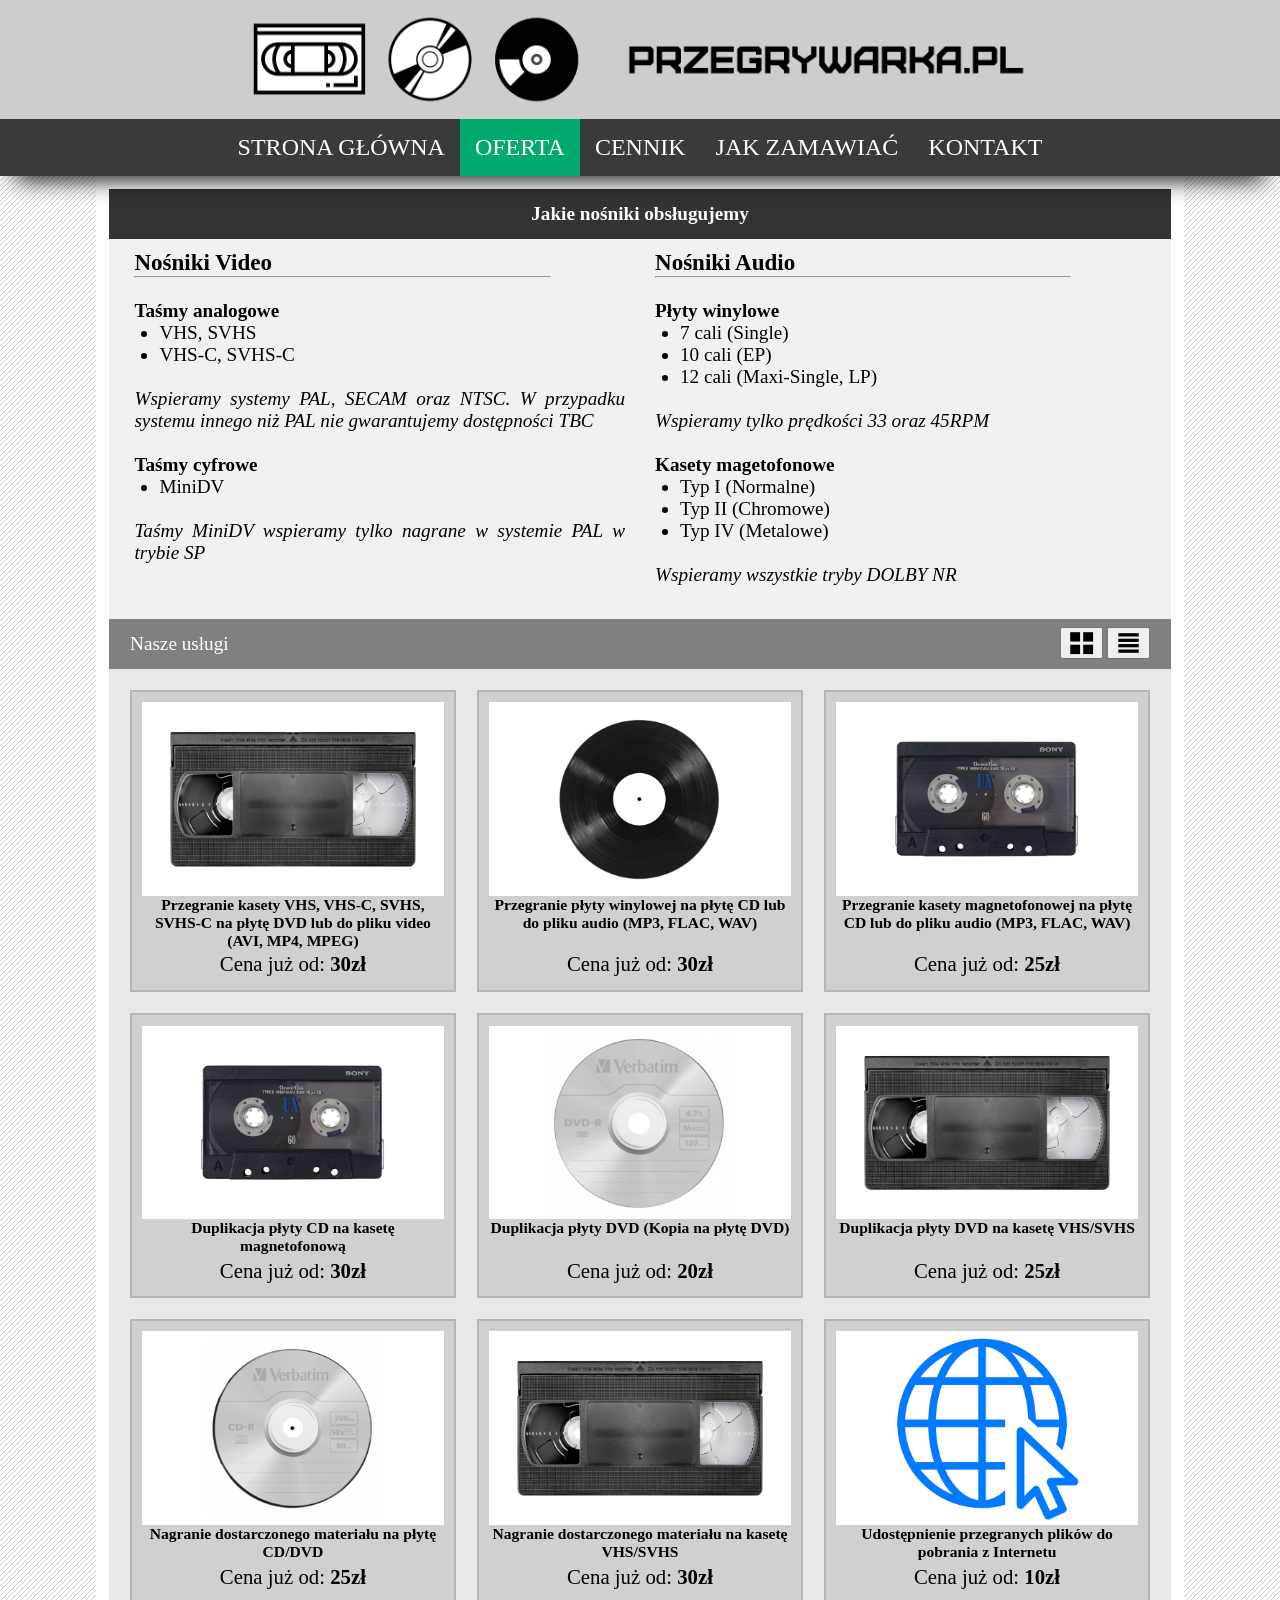
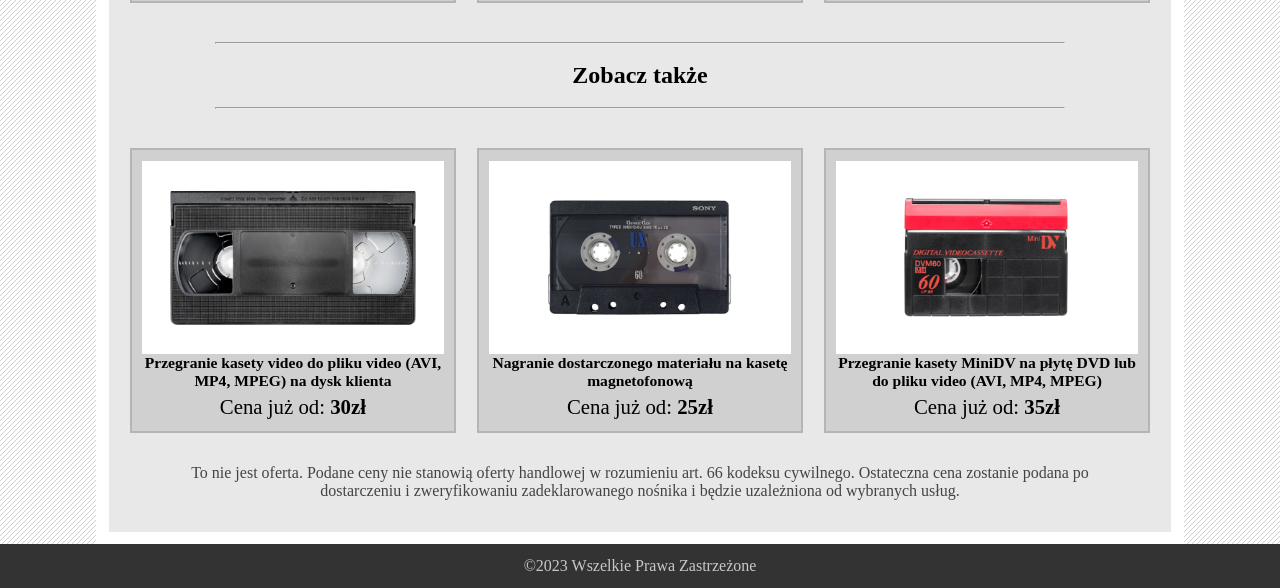
<file: oferta.html>
<!DOCTYPE HTML>
<html lang="pl-PL">
    <head>
        <script src="jquery-3.6.0.min.js"></script>
        <meta charset="utf-8">
        <meta name="viewport" content="width=device-width, initial-scale=1">

        <title>Przegrywarka.pl - Twoje studio digitalizacji</title>
        <link rel="stylesheet" href="styl.css">
    </head>
    <body>
        <div class="banner" id="banner">
            <img class="logo" src="Obrazki/LogoStrony.png"  alt="logo">
        </div>
        <div class="menu" id="menu">
            <button class="rozwijaneMenuGuzik">MENU</button>
            <div class="lista rozwijaneMenuTresc">
                <ul>
                    <li ><a href="index.html">STRONA GŁÓWNA</a></li>
                    <li class="li-aktywne"><a href="oferta.html">OFERTA</a></li>
                    <li><a href="cennik.html">CENNIK</a></li>
                    <li><a href="zamawianie.html">JAK ZAMAWIAĆ</a></li>
                    <li><a href="kontakt.html">KONTAKT</a></li>
                </ul>

            </div>
        </div>
        <div class="tlo" id="tlo">
            <div class="tresc" id="tresc">
                <div class="uslugi_menu">
                        <div style="background-color:#333;width: 100%;height:50px;display:flex;justify-content: center;align-items: center;">
                            <p class="filtrowanie">Jakie nośniki obsługujemy</p>
                        </div>
                        
                        <div class="menuav" style="padding: 1%;font-size: 120%;">
                        <br>
                        <div class="menuvideo">
                        <p class="nosniki" style="font-weight: bold;font-size: 120%;">Nośniki Video</p>
                        <hr>
                        <br>
                        <div>
                            <p style="font-weight: bold;">Taśmy analogowe</p>
                            <ul>
                                <li>VHS, SVHS</li>
                                <li>VHS-C, SVHS-C</li>
                            </ul>
                            <br>
                            <p style="font-style: italic;text-align: justify;">Wspieramy systemy PAL, SECAM oraz NTSC. W przypadku systemu innego niż PAL nie gwarantujemy dostępności TBC</p>
                            <br>
                            <p style="font-weight: bold;">Taśmy cyfrowe</p>
                            <ul>
                                <li>MiniDV</li>
                            </ul>
                            <br>
                            <p style="font-style: italic;text-align: justify;">Taśmy MiniDV wspieramy tylko nagrane w systemie PAL w trybie SP</p>
                        </div>
                        </div>
                        <br>
                        <div class="menuaudio">
                        <p class="nosniki" style="font-weight: bold;font-size: 120%;">Nośniki Audio</p>
                        <hr>
                        <br>
                        <div>
                            <p style="font-weight: bold;">Płyty winylowe</p>
                            <ul>
                                <li>7 cali (Single)</li>
                                <li>10 cali (EP)</li>
                                <li>12 cali (Maxi-Single, LP)</li>
                            </ul>
                            <br>
                            <p style="font-style: italic;text-align: justify;">Wspieramy tylko prędkości 33 oraz 45RPM</p>
                            <br>
                            <p style="font-weight: bold;">Kasety magetofonowe</p>
                            <ul>
                                <li>Typ I (Normalne)</li>
                                <li>Typ II (Chromowe)</li>
                                <li>Typ IV (Metalowe)</li>
                            </ul>
                            <br>
                            <p style="font-style: italic;text-align: justify;">Wspieramy wszystkie tryby DOLBY NR</p>
                            <br>
                        </div>
                        </div>
                    </div>

                </div>
            <div class="uslugi_tresc">
                <div class="uslugi_widok">
                    <div style="padding-left:2%;width:65%;">Nasze usługi</div>
                <div style="padding-right:2%;width:35%;text-align:right;">
                    <button class="guzikwybor1 guzikwybor1_styl" type="button" value="Widok Siatki" id="siatka">
                        <img class="imgguzik" src="Obrazki/siatka.png" alt="siatka">
                    </button>
                    <button class="guzikwybor2 guzikwybor2_styl" type="button" value="Widok Listy" id="lista">
                        <img class="imgguzik" src="Obrazki/lista.png" alt="lista">
                    </button>
                </div>
                </div>
                <div class='produkty'><div class='item item_styl' >
                            <a href='http://stackoverflow.com' class='item_a item_a_styl' style='display:flex;flex-direction: column;'>
                                        <div class='item_span1 item_span1_styl'>
                                            
                                            <img class='item_img item_img_styl' src='Media/Zdjęcia/vhs.png' alt="zdjecie">
                                            <h6 class='item_h6 item_h6_styl'>Przegranie kasety VHS, VHS-C, SVHS, SVHS-C na płytę DVD lub do pliku video (AVI, MP4, MPEG)</h6>

                                        </div>
                                    
                                        <div class='item_span2 item_span2_styl'>
                                            
                                            <pre>Cena już od: </pre>
                                                <div class='item_span3 item_span3_styl'> 
                                                    30zł
                                                </div>
                                        </div>
                                        </a>
                                        <div class='item_guzik item_guzik_styl'>
                                        <div class='span_lista_4'>
                                            
                                            Cena już od: 
                                                <div class='item_span3 item_span3_styl'> 
                                                    30zł
                                                </div>
                                                <button style='margin: 0 auto;padding:3%;display:inline-block;font-size:70%;cursor:pointer;'>Sprawdź</button>

                                        </div>
                                        </div>
                                        
                                </div><div class='item item_styl' >
                            <a href='http://stackoverflow.com' class='item_a item_a_styl' style='display:flex;flex-direction: column;'>
                                        <div class='item_span1 item_span1_styl'>
                                            
                                            <img class='item_img item_img_styl' src='Media/Zdjęcia/winyl.png' alt="zdjecie">
                                            <h6 class='item_h6 item_h6_styl'>Przegranie płyty winylowej na płytę CD lub do pliku audio (MP3, FLAC, WAV)</h6>

                                        </div>
                                    
                                        <div class='item_span2 item_span2_styl'>
                                            
                                            <pre>Cena już od: </pre>
                                                <div class='item_span3 item_span3_styl'> 
                                                    30zł
                                                </div>
                                        </div>
                                        </a>
                                        <div class='item_guzik item_guzik_styl'>
                                        <div class='span_lista_4'>
                                            
                                            Cena już od: 
                                                <div class='item_span3 item_span3_styl'> 
                                        30zł
                                    </div>
                                    <button style='margin: 0 auto;padding:3%;display:inline-block;font-size:70%;cursor:pointer;'>Sprawdź</button>

                            </div>
                            </div>
                            
                    </div><div class='item item_styl' >
                <a href='http://stackoverflow.com' class='item_a item_a_styl' style='display:flex;flex-direction: column;'>
                            <div class='item_span1 item_span1_styl'>
                                
                                <img class='item_img item_img_styl' src='Media/Zdjęcia/kaseta.png' alt="zdjecie">
                                <h6 class='item_h6 item_h6_styl'>Przegranie kasety magnetofonowej na płytę CD lub do pliku audio (MP3, FLAC, WAV)</h6>

                            </div>
                           
                            <div class='item_span2 item_span2_styl'>
                                
                                <pre>Cena już od: </pre>
                                    <div class='item_span3 item_span3_styl'> 
                                        25zł
                                    </div>
                            </div>
                            </a>
                            <div class='item_guzik item_guzik_styl'>
                            <div class='span_lista_4'>
                                
                                Cena już od: 
                                    <div class='item_span3 item_span3_styl'> 
                                        25zł
                                    </div>
                                    <button style='margin: 0 auto;padding:3%;display:inline-block;font-size:70%;cursor:pointer;'>Sprawdź</button>

                            </div>
                            </div>
                            
                    </div><div class='item item_styl' >
                <a href='http://stackoverflow.com' class='item_a item_a_styl' style='display:flex;flex-direction: column;'>
                            <div class='item_span1 item_span1_styl'>
                                
                                <img class='item_img item_img_styl' src='Media/Zdjęcia/kaseta.png' alt="zdjecie">
                                <h6 class='item_h6 item_h6_styl'>Duplikacja płyty CD na kasetę magnetofonową</h6>

                            </div>
                           
                            <div class='item_span2 item_span2_styl'>
                                
                                <pre>Cena już od: </pre>
                                    <div class='item_span3 item_span3_styl'> 
                                        30zł
                                    </div>
                            </div>
                            </a>
                            <div class='item_guzik item_guzik_styl'>
                            <div class='span_lista_4'>
                                
                                Cena już od: 
                                    <div class='item_span3 item_span3_styl'> 
                                        30zł
                                    </div>
                                    <button style='margin: 0 auto;padding:3%;display:inline-block;font-size:70%;cursor:pointer;'>Sprawdź</button>

                            </div>
                            </div>
                            
                    </div><div class='item item_styl' >
                <a href='http://stackoverflow.com' class='item_a item_a_styl' style='display:flex;flex-direction: column;'>
                            <div class='item_span1 item_span1_styl'>
                                
                                <img class='item_img item_img_styl' src='Media/Zdjęcia/dvdr.png' alt="zdjecie">
                                <h6 class='item_h6 item_h6_styl'>Duplikacja płyty DVD (Kopia na płytę DVD)</h6>

                            </div>
                           
                            <div class='item_span2 item_span2_styl'>
                                
                                <pre>Cena już od: </pre>
                                    <div class='item_span3 item_span3_styl'> 
                                        20zł
                                    </div>
                            </div>
                            </a>
                            <div class='item_guzik item_guzik_styl'>
                            <div class='span_lista_4'>
                                
                                Cena już od: 
                                    <div class='item_span3 item_span3_styl'> 
                                        20zł
                                    </div>
                                    <button style='margin: 0 auto;padding:3%;display:inline-block;font-size:70%;cursor:pointer;'>Sprawdź</button>

                            </div>
                            </div>
                            
                    </div><div class='item item_styl' >
                <a href='http://stackoverflow.com' class='item_a item_a_styl' style='display:flex;flex-direction: column;'>
                            <div class='item_span1 item_span1_styl'>
                                
                                <img class='item_img item_img_styl' src='Media/Zdjęcia/vhs.png' alt="zdjecie">
                                <h6 class='item_h6 item_h6_styl'>Duplikacja płyty DVD na kasetę VHS/SVHS</h6>

                            </div>
                           
                            <div class='item_span2 item_span2_styl'>
                                
                                <pre>Cena już od: </pre>
                                    <div class='item_span3 item_span3_styl'> 
                                        25zł
                                    </div>
                            </div>
                            </a>
                            <div class='item_guzik item_guzik_styl'>
                            <div class='span_lista_4'>
                                
                                Cena już od: 
                                    <div class='item_span3 item_span3_styl'> 
                                        25zł
                                    </div>
                                    <button style='margin: 0 auto;padding:3%;display:inline-block;font-size:70%;cursor:pointer;'>Sprawdź</button>

                            </div>
                            </div>
                            
                    </div><div class='item item_styl' >
                <a href='http://stackoverflow.com' class='item_a item_a_styl' style='display:flex;flex-direction: column;'>
                            <div class='item_span1 item_span1_styl'>
                                
                                <img class='item_img item_img_styl' src='Media/Zdjęcia/cdr.png' alt="zdjecie">
                                <h6 class='item_h6 item_h6_styl'>Nagranie dostarczonego materiału na płytę CD/DVD</h6>

                            </div>
                           
                            <div class='item_span2 item_span2_styl'>
                                
                                <pre>Cena już od: </pre>
                                    <div class='item_span3 item_span3_styl'> 
                                        25zł
                                    </div>
                            </div>
                            </a>
                            <div class='item_guzik item_guzik_styl'>
                            <div class='span_lista_4'>
                                
                                Cena już od: 
                                    <div class='item_span3 item_span3_styl'> 
                                        25zł
                                    </div>
                                    <button style='margin: 0 auto;padding:3%;display:inline-block;font-size:70%;cursor:pointer;'>Sprawdź</button>

                            </div>
                            </div>
                            
                    </div><div class='item item_styl' >
                <a href='http://stackoverflow.com' class='item_a item_a_styl' style='display:flex;flex-direction: column;'>
                            <div class='item_span1 item_span1_styl'>
                                
                                <img class='item_img item_img_styl' src='Media/Zdjęcia/vhs.png' alt="zdjecie">
                                <h6 class='item_h6 item_h6_styl'>Nagranie dostarczonego materiału na kasetę VHS/SVHS</h6>

                            </div>
                           
                            <div class='item_span2 item_span2_styl'>
                                
                                <pre>Cena już od: </pre>
                                    <div class='item_span3 item_span3_styl'> 
                                        30zł
                                    </div>
                            </div>
                            </a>
                            <div class='item_guzik item_guzik_styl'>
                            <div class='span_lista_4'>
                                
                                Cena już od: 
                                    <div class='item_span3 item_span3_styl'> 
                                        30zł
                                    </div>
                                    <button style='margin: 0 auto;padding:3%;display:inline-block;font-size:70%;cursor:pointer;'>Sprawdź</button>

                            </div>
                            </div>
                            
                    </div><div class='item item_styl' >
                <a href='http://stackoverflow.com' class='item_a item_a_styl' style='display:flex;flex-direction: column;'>
                            <div class='item_span1 item_span1_styl'>
                                
                                <img class='item_img item_img_styl' src='Media/Zdjęcia/internet.png' alt="zdjecie">
                                <h6 class='item_h6 item_h6_styl'>Udostępnienie przegranych plików do pobrania z Internetu</h6>

                            </div>
                           
                            <div class='item_span2 item_span2_styl'>
                                
                                <pre>Cena już od: </pre>
                                    <div class='item_span3 item_span3_styl'> 
                                        10zł
                                    </div>
                            </div>
                            </a>
                            <div class='item_guzik item_guzik_styl'>
                            <div class='span_lista_4'>
                                
                                Cena już od: 
                                    <div class='item_span3 item_span3_styl'> 
                                        10zł
                                    </div>
                                    <button style='margin: 0 auto;width:auto;;padding:3%;display:inline-block;font-size:70%;cursor:pointer;'>Sprawdź</button>

                            </div>
                            </div>
                            
                    </div></div>    <br>
    <br>
    <hr style="width:80%;margin-left:10%">
    <br>
    <p style="text-align:center;font-size:x-large;font-weight:bold">Zobacz także</p>
    <br>
    <hr style="width:80%;margin-left:10%">
    <br>
    <div class='produkty'><div class='uslugi_wynik' >
                <a href='http://stackoverflow.com' style='display:flex;flex-direction: column;	text-decoration:none;width:100%; height: 100%; color:black;'>
                            <div style='height: 90%;padding-bottom: 2%'>
                                
                                <img class='imgresp' src='Media/Zdjęcia/vhs.png' alt="zdjecie">
                                <h6>Przegranie kasety video do pliku video (AVI, MP4, MPEG) na dysk klienta</h6>

                            </div>
                           
                            <div style='display: flex;justify-content:center;height: 10%;vertical-align: bottom;'>
                                
                                <pre>Cena już od: </pre>
                                    <div style='display: block;font-weight: bold;'> 
                                        30zł
                                    </div>
                            </div>
                            </a>
                </div><div class='uslugi_wynik' >
                <a href='http://stackoverflow.com' style='display:flex;flex-direction: column;	text-decoration:none;width:100%; height: 100%; color:black;'>
                            <div style='height: 90%;padding-bottom: 2%'>
                                
                                <img class='imgresp' src='Media/Zdjęcia/kaseta.png' alt="zdjecie">
                                <h6>Nagranie dostarczonego materiału na kasetę magnetofonową</h6>

                            </div>
                           
                            <div style='display: flex;justify-content:center;height: 10%;vertical-align: bottom;'>
                                
                                <pre>Cena już od: </pre>
                                    <div style='display: block;font-weight: bold;'> 
                                        25zł
                                    </div>
                            </div>
                            </a>
                </div><div class='uslugi_wynik ostatni' >
                <a href='http://stackoverflow.com' style='display:flex;flex-direction: column;	text-decoration:none;width:100%; height: 100%; color:black;'>
                            <div style='height: 90%;padding-bottom: 2%'>
                                
                                <img class='imgresp' src='Media/Zdjęcia/minidv.png' alt="zdjecie">
                                <h6>Przegranie kasety MiniDV na płytę DVD lub do pliku video (AVI, MP4, MPEG)</h6>

                            </div>
                           
                            <div style='display: flex;justify-content:center;height: 10%;vertical-align: bottom;'>
                                
                                <pre>Cena już od: </pre>
                                    <div style='display: block;font-weight: bold;'> 
                                        35zł
                                    </div>
                            </div>
                            </a>
                </div><p style='margin:2%;color: #444; text-align: center'>To nie jest oferta. Podane ceny nie stanowią oferty handlowej w rozumieniu art. 66 kodeksu cywilnego. Ostateczna cena zostanie podana po dostarczeniu i zweryfikowaniu zadeklarowanego nośnika i będzie uzależniona od wybranych usług.</p></div></div>
                <script>
                    var rozw = document.getElementsByClassName("rozwijaneMenuGuzik");
                    var i;
                    
                    for (i = 0; i < rozw.length; i++) {
                      rozw[i].addEventListener("click", function() {
                        this.classList.toggle("rozwijaneMenuActive");
                        var rozwijaneMenuTresc = this.nextElementSibling;
                        if (rozwijaneMenuTresc.style.maxHeight){
                            rozwijaneMenuTresc.style.maxHeight = null;
                        } else {
                            rozwijaneMenuTresc.style.maxHeight = rozwijaneMenuTresc.scrollHeight + "px";
                        } 
                      });
                    }
                </script>
<script>
$(document).ready(function() {
  $('#lista').click(function(event) {
    event.preventDefault()
    $(".item").addClass("uslugi_wynik_lista");
          $(".item_img").addClass("imgresp_lista");
          $(".item_h6").addClass("h6_lista");
          $(".item_span1").addClass("span_lista_1");
          $(".item_span2").addClass("span_lista_2");
          $(".item_span3").addClass("span_lista_3");
          $(".item_guzik").addClass("guzik_lista");
          $(".item_a").addClass("a_lista");
          $(".guzikwybor1").addClass("guzikwybor_zwykly");
          $(".guzikwybor2").addClass("guzikwybor_wybrany");
          $(".item").removeClass("uslugi_wynik_siatka");
          $(".item_img").removeClass("imgresp_siatka");
          $(".item_h6").removeClass("h6_siatka");
          $(".item_span1").removeClass("span_siatka_1");
          $(".item_span2").removeClass("span_siatka_2");
          $(".item_span3").removeClass("span_siatka_3");
          $(".item_guzik").removeClass("guzik_siatka");
          $(".guzikwybor2").removeClass("guzikwybor_zwykly");
          $(".guzikwybor1").removeClass("guzikwybor_wybrany");
          $(".item_a").removeClass("a_siatka");
          $(".item").removeClass("item_styl");
          $(".item_img").removeClass("item_img_styl");
          $(".item_h6").removeClass("item_h6_styl");
          $(".item_span1").removeClass("item_span1_styl");
          $(".item_span2").removeClass("item_span2_styl");
          $(".item_span3").removeClass("item_span3_styl");
          $(".item_guzik").removeClass("item_guzik_styl");
          $(".item_a").removeClass("item_a_styl");
          $(".guzikwybor1").removeClass("guzikwybor1_styl");
          $(".guzikwybor2").removeClass("guzikwybor2_styl");


          localStorage.setItem('item', 'uslugi_wynik_lista')
          localStorage.setItem('item_styl', 'item_styl')
          localStorage.setItem('item_img', 'imgresp_lista')
          localStorage.setItem('item_img_styl', 'item_img_styl')
          localStorage.setItem('item_h6', 'h6_lista')
          localStorage.setItem('item_h6_styl', 'item_h6_styl')
          localStorage.setItem('item_span1', 'span_lista_1')
          localStorage.setItem('item_span1_styl', 'item_span1_styl')
          localStorage.setItem('item_span2', 'span_lista_2')
          localStorage.setItem('item_span2_styl', 'item_span2_styl')
          localStorage.setItem('item_span3', 'span_lista_3')
          localStorage.setItem('item_span3_styl', 'item_span3_styl')
          localStorage.setItem('item_guzik', 'guzik_lista')
          localStorage.setItem('item_guzik_styl', 'item_guzik_styl')
          localStorage.setItem('item_a', 'a_lista')
          localStorage.setItem('item_a_styl', 'item_a_styl')

          localStorage.setItem('guzikwybor1', 'guzikwybor_zwykly')
          localStorage.setItem('guzikwybor1_styl', 'guzikwybor1_styl')
          localStorage.setItem('guzikwybor2', 'guzikwybor_wybrany')
          localStorage.setItem('guzikwybor2_styl', 'guzikwybor2_styl')
  });
  $('#siatka').click(function(event){
    event.preventDefault();
    $(".item").addClass("uslugi_wynik_siatka");
          $(".item_img").addClass("imgresp_siatka");
          $(".item_h6").addClass("h6_siatka");
          $(".item_span1").addClass("span_siatka_1");
          $(".item_span2").addClass("span_siatka_2");
          $(".item_span3").addClass("span_siatka_3");
          $(".item_guzik").addClass("guzik_siatka");
          $(".item_a").addClass("a_siatka");
          $(".guzikwybor1").addClass("guzikwybor_wybrany");
          $(".guzikwybor2").addClass("guzikwybor_zwykly");
          $(".item").removeClass("uslugi_wynik_lista");
          $(".item_img").removeClass("imgresp_lista");
          $(".item_h6").removeClass("h6_lista");
          $(".item_span1").removeClass("span_lista_1");
          $(".item_span2").removeClass("span_lista_2");
          $(".item_span3").removeClass("span_lista_3");
          $(".item_guzik").removeClass("guzik_lista");
          $(".item_a").removeClass("a_lista")
          $(".guzikwybor1").removeClass("guzikwybor_zwykly");
          $(".guzikwybor2").removeClass("guzikwybor_wybrany");

          $(".item").removeClass("item_styl");
          $(".item_img").removeClass("item_img_styl");
          $(".item_h6").removeClass("item_h6_styl");
          $(".item_span1").removeClass("item_span1_styl");
          $(".item_span2").removeClass("item_span2_styl");
          $(".item_span3").removeClass("item_span3_styl");
          $(".item_guzik").removeClass("item_guzik_styl");
          $(".item_a").removeClass("item_a_styl");
          $(".guzikwybor2").removeClass("guzikwybor2_styl");
          $(".guzikwybor1").removeClass("guzikwybor1_styl");

          localStorage.setItem('item', 'uslugi_wynik_siatka')
          localStorage.setItem('item_styl', 'item_styl')
          localStorage.setItem('item_img', 'imgresp_siatka')
          localStorage.setItem('item_img_styl', 'item_img_styl')
          localStorage.setItem('item_h6', 'h6_siatka')
          localStorage.setItem('item_h6_styl', 'item_h6_styl')
          localStorage.setItem('item_span1', 'span_siatka_1')
          localStorage.setItem('item_span1_styl', 'item_span1_styl')
          localStorage.setItem('item_span2', 'span_siatka_2')
          localStorage.setItem('item_span2_styl', 'item_span2_styl')
          localStorage.setItem('item_span3', 'span_siatka_3')
          localStorage.setItem('item_span3_styl', 'item_span3_styl')
          localStorage.setItem('item_guzik', 'guzik_siatka')
          localStorage.setItem('item_guzik_styl', 'item_guzik_styl')
          localStorage.setItem('item_a', 'a_siatka')
          localStorage.setItem('item_a_styl', 'item_a_styl')

          localStorage.setItem('guzikwybor1', 'guzikwybor_wybrany')
          localStorage.setItem('guzikwybor1_styl', 'guzikwybor1_styl')
          localStorage.setItem('guzikwybor2', 'guzikwybor_zwykly')
          localStorage.setItem('guzikwybor2_styl', 'guzikwybor2_styl')
  })
  let itemClass = localStorage.getItem('item')
  $('.item').addClass(itemClass)
  let item_stylClass = localStorage.getItem('item_styl')
  $(".item").removeClass(item_stylClass)

  let item_imgClass = localStorage.getItem('item_img')
  $('.item_img').addClass(item_imgClass)
  let item_img_stylClass = localStorage.getItem('item_img_styl')
  $(".item_img").removeClass(item_img_stylClass);

  let item_h6Class = localStorage.getItem('item_h6')
  $('.item_h6').addClass(item_h6Class)
  let item_h6_stylClass = localStorage.getItem('item_h6_styl')
  $(".item_h6").removeClass(item_h6_stylClass);

  let item_span1Class = localStorage.getItem('item_span1')
  $('.item_span1').addClass(item_span1Class)
  let item_span1_stylClass = localStorage.getItem('item_span1_styl')
  $(".item_span1").removeClass(item_span1_stylClass);

  let item_span2Class = localStorage.getItem('item_span2')
  $('.item_span2').addClass(item_span2Class)
  let item_span2_stylClass = localStorage.getItem('item_span2_styl')
  $(".item_span2").removeClass(item_span2_stylClass);
  
  let item_span3Class = localStorage.getItem('item_span3')
  $('.item_span3').addClass(item_span3Class)
  let item_span3_stylClass = localStorage.getItem('item_span3_styl')
  $(".item_span3").removeClass(item_span3_stylClass);

  let item_guzikClass = localStorage.getItem('item_guzik')
  $('.item_guzik').addClass(item_guzikClass)
  let item_guzik_stylClass = localStorage.getItem('item_guzik_styl')
  $(".item_guzik").removeClass(item_guzik_stylClass);

  let item_aClass = localStorage.getItem('item_a')
  $('.item_a').addClass(item_aClass)
  let item_a_stylClass = localStorage.getItem('item_a_styl')
  $(".item_a").removeClass(item_a_stylClass);

  let item_guzikwybor1Class = localStorage.getItem('guzikwybor1')
  $('.guzikwybor1').addClass(item_guzikwybor1Class)
  let item_guzikwybor1stylClass = localStorage.getItem('guzikwybor1_styl')
  $('.guzikwybor1').removeClass(item_guzikwybor1stylClass)
  
  let item_guzikwybor2Class = localStorage.getItem('guzikwybor2')
  $('.guzikwybor2').addClass(item_guzikwybor2Class)
  let item_guzikwybor2stylClass = localStorage.getItem('guzikwybor2_styl')
  $('.guzikwybor2').removeClass(item_guzikwybor2stylClass)



});
</script>            </div>
        </div>
        <div class="stopka" id="stopka">
            <div class="lewo"><p>©2023 Wszelkie Prawa Zastrzeżone</p></div>
        </div>
        <script>
            var H = $('#banner').height() + $('#menu').height() + $('#stopka').height();
            $("#tlo").css('min-height',"calc(100vh - " + H + "px )");
            $("#tresc").css('min-height',"calc(100vh - " + H + "px )");
            
            
            var T = $('#menu').height()
            $(".sticky").css('top', T-1+ "px");
            $(".uslugi_menu").css('top', T + "px");
            $(".uslugi_widok").css('top', T + "px");
            $(".politykaprywatnosci").css('top', T + "px");

            jQuery(document).ready(function($) 
            {
	            $(function()
                {
	                $('a[href*="#"]:not([href="#"])').click(function()
                        {
		                    if (location.pathname.replace(/^\//,'') == this.pathname.replace(/^\//,'') && location.hostname == this.hostname)
                                {
		                            var target = $(this.hash);
		                            target = target.length ? target : $('[name=' + this.hash.slice(1) +']');
		                            
                                    if (target.length)
                                    {
			                            $('html,body').animate(
                                            {
			                                    scrollTop: target.offset().top-($('#menu').height() +($('#menu').height()*0.20) + 70)
			                                }, 1000);
			                            return false;
		                            }
		                        }
	                    });
	            });
            });
            
           

    </script>
    </body>

</html>
</file>
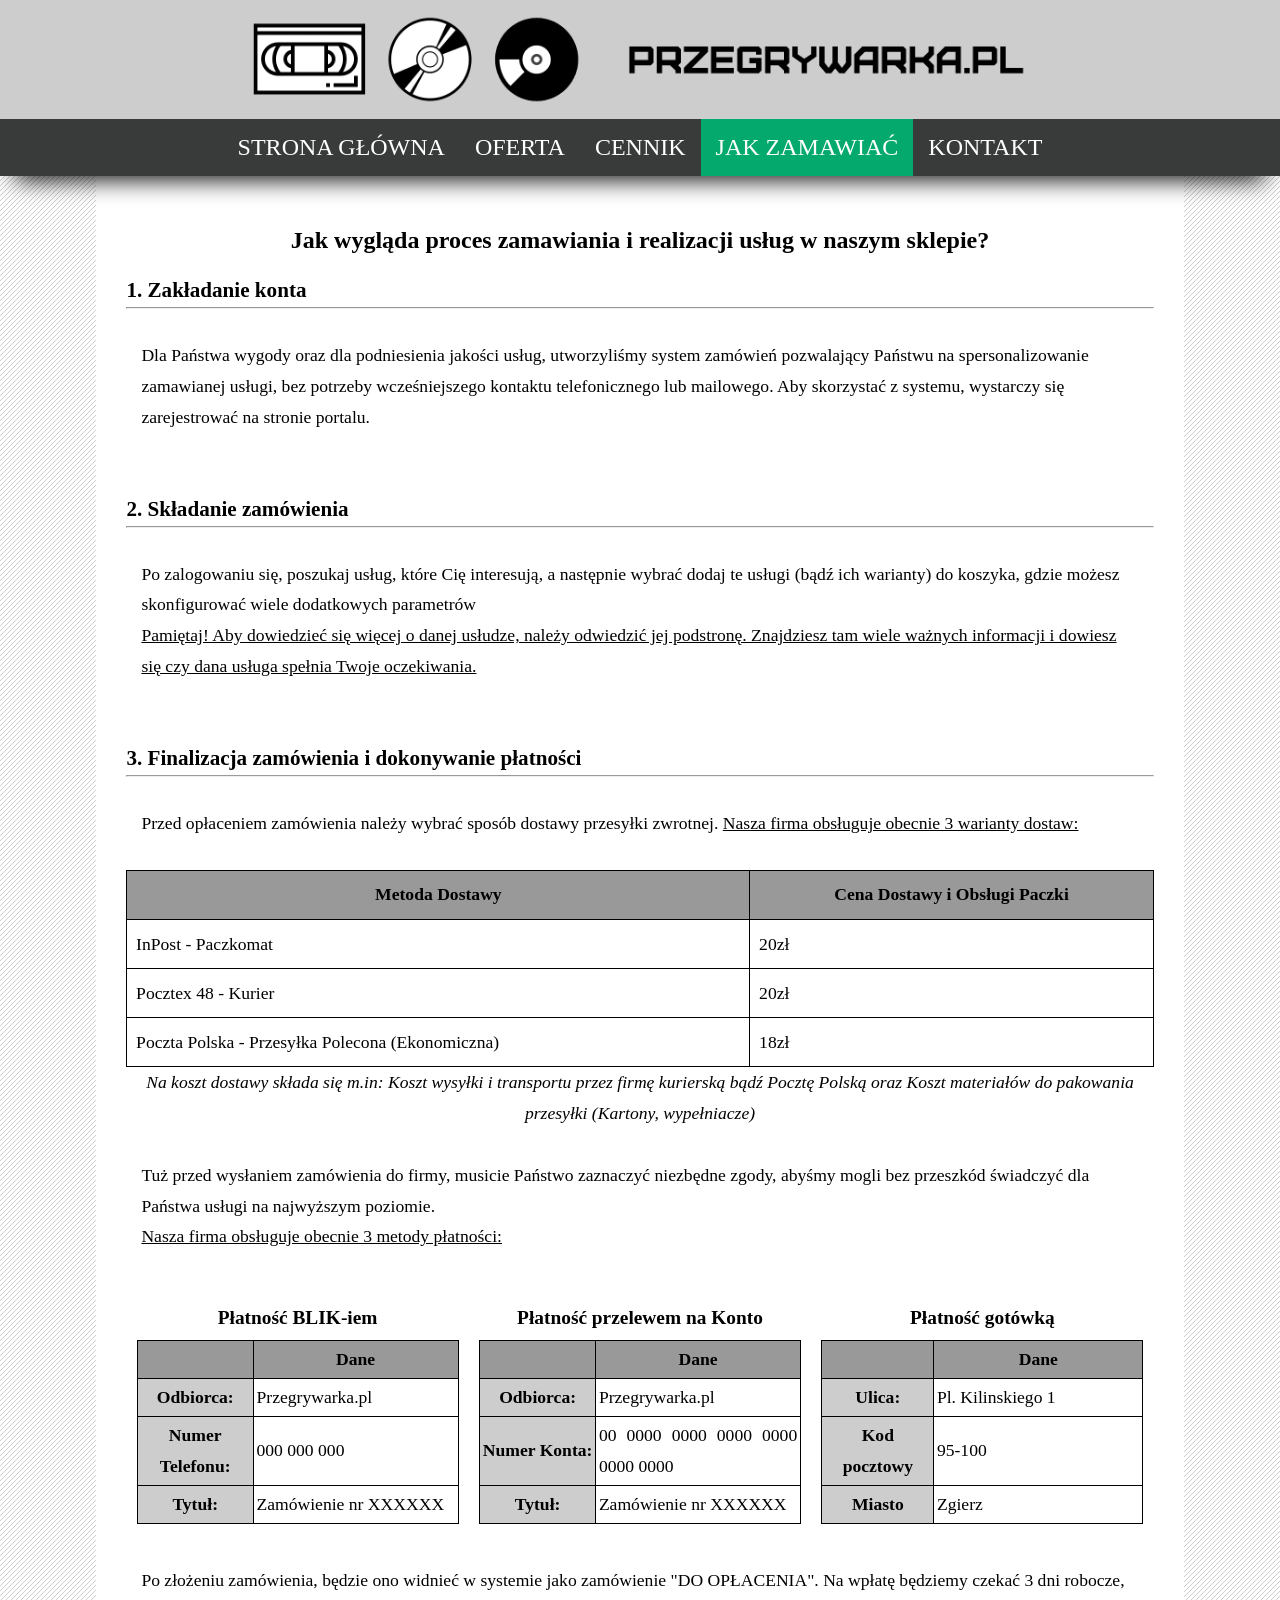
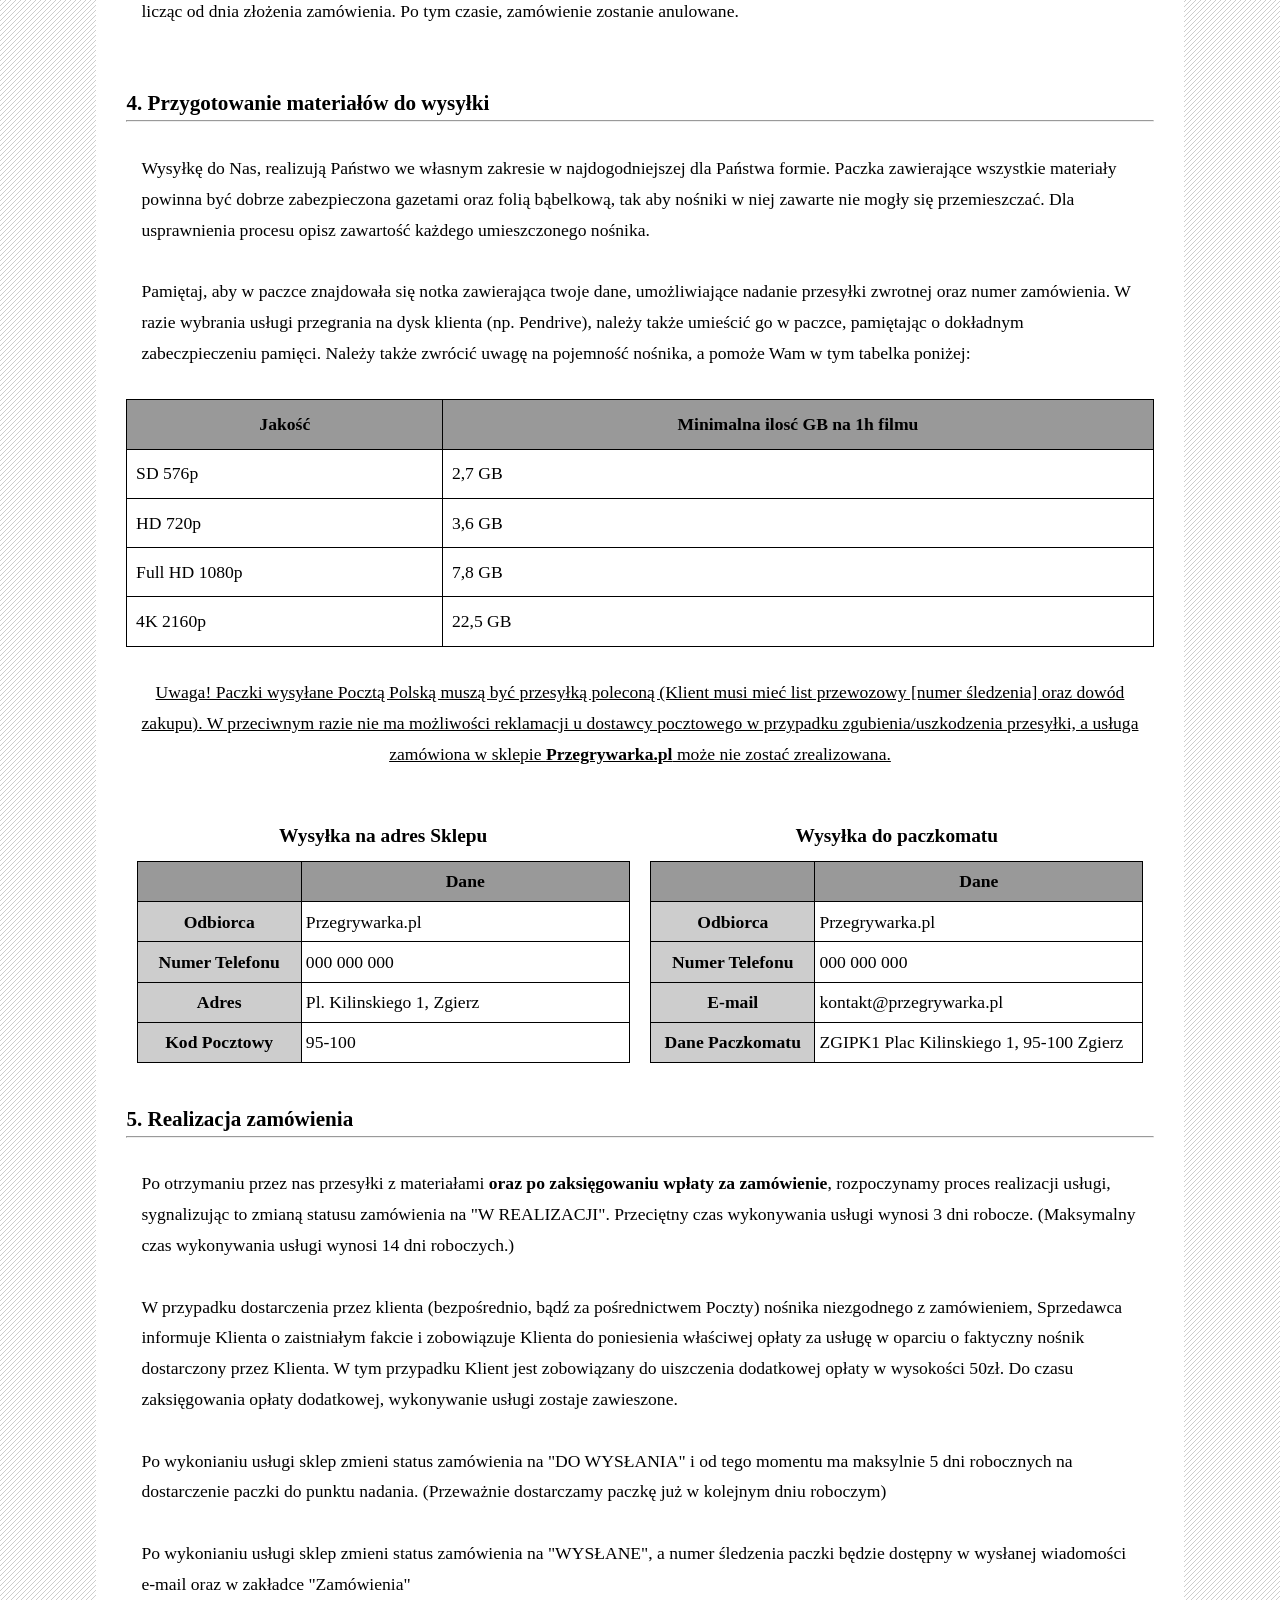
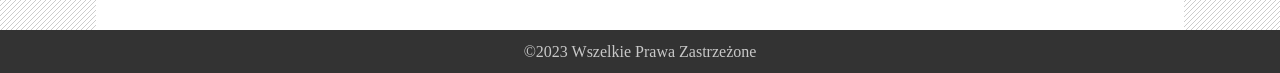
<file: zamawianie.html>
<!DOCTYPE HTML>
<html lang="pl-PL">
    <head>
        <script src="jquery-3.6.0.min.js"></script>
        <meta charset="utf-8">
        <meta name="viewport" content="width=device-width, initial-scale=1">
        <title>Przegrywarka.pl - Twoje studio digitalizacji</title>
        <link rel="stylesheet" href="styl.css">
    </head>
    <body>
        <div class="banner" id="banner">
            <img class="logo" src="Obrazki/LogoStrony.png"  alt="logo">
          </div>
        <div class="menu" id="menu">
            <button class="rozwijaneMenuGuzik">MENU</button>
            <div class="lista rozwijaneMenuTresc">
                <ul>
                    <li><a href="index.html">STRONA GŁÓWNA</a></li>
                    <li><a href="oferta.html">OFERTA</a></li>
                    <li><a href="cennik.html">CENNIK</a></li>
                    <li class="li-aktywne"><a href="zamawianie.html">JAK ZAMAWIAĆ</a></li>
                    <li><a href="kontakt.html">KONTAKT</a></li>
                </ul>

            </div>
        </div>
        <div class="tlo" id="tlo">
            <div class="tresc" id="tresc">
                <div class="zamawianie">

                    <div class ="politykaprywatnosci" style="font-size: 18pt;font-weight:bold;width:100%;background-color: white;padding:0.8em;z-index:9999;">
                        <p style="text-align: center;">Jak wygląda proces zamawiania i realizacji usług w naszym sklepie?</p>
                    </div>
                        <div>
                            <strong style="font-size:120%;">1. Zakładanie konta</strong>
                            <hr><br>
                            <p>Dla Państwa wygody oraz dla podniesienia jakości usług, utworzyliśmy system zamówień pozwalający Państwu na spersonalizowanie zamawianej usługi, bez potrzeby wcześniejszego kontaktu telefonicznego lub mailowego. Aby skorzystać z systemu, wystarczy się zarejestrować na stronie portalu.</p>
                            <br><br>
                            
                            <strong style="font-size:120%;">2. Składanie zamówienia</strong>
                            <hr><br>
                            <p>Po zalogowaniu się, poszukaj usług, które Cię interesują, a następnie wybrać dodaj te usługi (bądź ich warianty) do koszyka, gdzie możesz skonfigurować wiele dodatkowych parametrów</p>
                            <p><u>Pamiętaj! Aby dowiedzieć się więcej o danej usłudze, należy odwiedzić jej podstronę. Znajdziesz tam wiele ważnych informacji i dowiesz się czy dana usługa spełnia Twoje oczekiwania.</u></p>
                            <br><br>
                    
                            <strong style="font-size:120%;">3. Finalizacja zamówienia i dokonywanie płatności</strong>
                            <hr><br>
                    
                            <p>Przed opłaceniem zamówienia należy wybrać sposób dostawy przesyłki zwrotnej. <u>Nasza firma obsługuje obecnie 3 warianty dostaw:</u></p>
                            <br>
                            <table>
                                <tr>
                                    <th>Metoda Dostawy</th>
                                    <th>Cena Dostawy i Obsługi Paczki</th>
                                </tr>
                                <tr>
                                    <td>InPost - Paczkomat</td>
                                    <td>20zł</td>
                                </tr>
                                <tr>
                                    <td>Pocztex 48 - Kurier</td>
                                    <td>20zł</td>
                                </tr>
                                <tr>
                                    <td>Poczta Polska - Przesyłka Polecona (Ekonomiczna)</td>
                                    <td>18zł</td>
                                </tr>
                            </table>
                            <p style="text-align: center;font-style:italic">Na koszt dostawy składa się m.in: Koszt wysyłki i transportu przez firmę kurierską bądź Pocztę Polską oraz Koszt materiałów do pakowania przesyłki (Kartony, wypełniacze)</p>
                            <br>
                            <p>Tuż przed wysłaniem zamówienia do firmy, musicie Państwo zaznaczyć niezbędne zgody, abyśmy mogli bez przeszkód świadczyć dla Państwa usługi na najwyższym poziomie.</p>
                            <p>
                                <u>Nasza firma obsługuje obecnie 3 metody płatności:</u><br><br>
                                <div class="platnosci" style="display:flex;">
                                    <div class="szersze">
                                        <p style="text-align:center;font-weight:bold;font-size:110%;padding-top: 0.5em;padding-bottom: 0.5em;height:20%;">Płatność BLIK-iem</p>
                                        <table>
                                            <tbody><tr>
                                              <th class="cena4"></th>
                                              <th class="definicja2">Dane</th>
                                            </tr>
                                            <tr>
                                              <th class="pojecie">Odbiorca:</th>
                                              <td class="definicja">Przegrywarka.pl</td>
                                            </tr>
                                            <tr>
                                              <th class="pojecie">Numer Telefonu:</th>
                                              <td class="definicja">000 000 000</td>
                                            </tr>
                                            <tr>
                                              <th class="pojecie">Tytuł:</th>
                                              <td class="definicja">Zamówienie nr XXXXXX</td>
                                            </tr>
                                          </tbody>
                                        </table>
                                    </div>
                                    <div class="szersze">
                                        <p style="text-align:center;font-weight:bold;font-size:110%;padding-top: 0.5em;padding-bottom: 0.5em;height:20%;">Płatność przelewem na Konto</p>
                                        <table>
                                            <tbody><tr>
                                              <th class="cena4"></th>
                                              <th class="definicja2">Dane</th>
                                            </tr>
                                            <tr>
                                              <th class="pojecie">Odbiorca:</th>
                                              <td class="definicja">Przegrywarka.pl</td>
                                            </tr>
                                            <tr>
                                              <th class="pojecie">Numer Konta:</th>
                                              <td class="definicja">00 0000 0000 0000 0000 0000 0000</td>
                                            </tr>
                                            <tr>
                                              <th class="pojecie">Tytuł:</th>
                                              <td class="definicja">Zamówienie nr XXXXXX</td>
                                            </tr>
                                          </tbody>
                                        </table>
                                    </div>
                                    <div class="szersze">
                                        <p style="text-align:center;font-weight:bold;font-size:110%;padding-top: 0.5em;padding-bottom: 0.5em;height:20%;">Płatność gotówką</p>    
                                                   
                                        <table>
                                            <tbody><tr>
                                              <th class="cena4"></th>
                                              <th class="definicja2">Dane</th>
                                            </tr>
                                            <tr>
                                              <th class="pojecie">Ulica:</th>
                                              <td class="definicja">Pl. Kilinskiego 1</td>
                                            </tr>
                                            <tr>
                                              <th class="pojecie">Kod pocztowy</th>
                                              <td class="definicja">95-100</td>
                                            </tr>
                                            <tr>
                                              <th class="pojecie">Miasto</th>
                                              <td class="definicja">Zgierz</td>
                                            </tr>
                                          </tbody>
                                        </table>
                                    </div>
                                </div>
                            <br>
                            <p>
                                Po złożeniu zamówienia, będzie ono widnieć w systemie jako zamówienie "DO OPŁACENIA". Na wpłatę będziemy czekać 3 dni robocze, licząc od dnia złożenia zamówienia. Po tym czasie, zamówienie zostanie anulowane.
                            </p>
                            <br><br>
                            
                            <strong style="font-size:120%;">4. Przygotowanie materiałów do wysyłki</strong>
                            <hr><br>
                            <p>Wysyłkę do Nas, realizują Państwo we własnym zakresie w najdogodniejszej dla Państwa formie. Paczka zawierające wszystkie materiały powinna być dobrze zabezpieczona gazetami oraz folią bąbelkową, tak aby nośniki w niej zawarte nie mogły się przemieszczać. Dla usprawnienia procesu opisz zawartość każdego umieszczonego nośnika.</p>
                            <br>
                            <p>Pamiętaj, aby w paczce znajdowała się notka zawierająca twoje dane, umożliwiające nadanie przesyłki zwrotnej oraz numer zamówienia. W razie wybrania usługi przegrania na dysk klienta (np. Pendrive), należy także umieścić go w paczce, pamiętając o dokładnym zabeczpieczeniu pamięci. Należy także zwrócić uwagę na pojemność nośnika, a pomoże Wam w tym tabelka poniżej:</p>
                            <br>
                            <table>
                                <tr>
                                    <th>Jakość</th>
                                    <th>Minimalna ilosć GB na 1h filmu</th>
                                </tr>
                                <tr>
                                    <td>SD 576p</td>
                                    <td>2,7 GB</td>
                                </tr>
                                <tr>
                                    <td>HD 720p</td>
                                    <td>3,6 GB</td>
                                </tr>
                                <tr>
                                    <td>Full HD 1080p</td>
                                    <td>7,8 GB</td>
                                </tr>
                                <tr>
                                    <td>4K 2160p</td>
                                    <td>22,5 GB</td>
                                </tr>
                            </table>
                            <br>
                            <p style="text-align:center;text-decoration:underline">Uwaga! Paczki wysyłane Pocztą Polską muszą być przesyłką poleconą (Klient musi mieć list przewozowy [numer śledzenia] oraz dowód zakupu). W przeciwnym razie nie ma możliwości reklamacji u dostawcy pocztowego w przypadku zgubienia/uszkodzenia przesyłki, a usługa zamówiona w sklepie <strong>Przegrywarka.pl</strong> może nie zostać zrealizowana.</p>
                            <br>
                            <div class="platnosci" style="display:flex;">
                                    <div class="szerszeB">
                                        <p style="text-align:center;font-weight:bold;font-size:110%;padding-top: 0.5em;padding-bottom: 0.5em;height:20%;">Wysyłka na adres Sklepu</p>
                                        <table>
                                            <tbody><tr>
                                              <th class="cena4"></th>
                                              <th class="definicja2">Dane</th>
                                            </tr>
                                            <tr>
                                              <th class="pojecie">Odbiorca</th>
                                              <td class="definicja">Przegrywarka.pl</td>
                                            </tr>
                                            <tr>
                                              <th class="pojecie">Numer Telefonu</th>
                                              <td class="definicja">000 000 000</td>
                                            </tr>
                                            <tr>
                                              <th class="pojecie">Adres</th>
                                              <td class="definicja">Pl. Kilinskiego 1, Zgierz</td>
                                            </tr>
                                            <tr>
                                                <th class="pojecie">Kod Pocztowy</th>
                                                <td class="definicja">95-100</td>
                                            </tr>
                                          </tbody>
                                        </table>
                                    </div>
                                    <div class="szerszeB">
                                        <p style="text-align:center;font-weight:bold;font-size:110%;padding-top: 0.5em;padding-bottom: 0.5em;height:20%;">Wysyłka do paczkomatu</p>
                                        <table>
                                            <tbody><tr>
                                              <th class="cena4"></th>
                                              <th class="definicja2">Dane</th>
                                            </tr>
                                            <tr>
                                              <th class="pojecie">Odbiorca</th>
                                              <td class="definicja">Przegrywarka.pl</td>
                                            </tr>
                                            <tr>
                                              <th class="pojecie">Numer Telefonu</th>
                                              <td class="definicja">000 000 000</td>
                                            </tr>
                                            <tr>
                                              <th class="pojecie">E-mail</th>
                                              <td class="definicja">kontakt@przegrywarka.pl</td>
                                            </tr>
                                            <tr>
                                                <th class="pojecie">Dane Paczkomatu</th>
                                                <td class="definicja">ZGIPK1  Plac Kilinskiego 1, 95-100 Zgierz</td>
                                            </tr>
                                          </tbody>
                                        </table>
                                    </div>
                                </div>
                            <br>
                            <strong style="font-size:120%;">5. Realizacja zamówienia</strong>
                            <hr><br>
                            <p>Po otrzymaniu przez nas przesyłki z materiałami <strong>oraz po zaksięgowaniu wpłaty za zamówienie</strong>, rozpoczynamy proces realizacji usługi, sygnalizując to zmianą statusu zamówienia na "W REALIZACJI".  Przeciętny czas wykonywania usługi wynosi 3 dni robocze. (Maksymalny czas wykonywania usługi wynosi 14 dni roboczych.)</p>
                            <br>
                            <p>W przypadku dostarczenia przez klienta (bezpośrednio, bądź za pośrednictwem Poczty) nośnika niezgodnego z zamówieniem, Sprzedawca informuje Klienta o zaistniałym fakcie i zobowiązuje Klienta do poniesienia właściwej opłaty za usługę w oparciu o faktyczny nośnik dostarczony przez Klienta. W tym przypadku Klient jest zobowiązany do uiszczenia dodatkowej opłaty w wysokości 50zł. Do czasu zaksięgowania opłaty dodatkowej, wykonywanie usługi zostaje zawieszone.</p>
                            <br>
                            <p>Po wykonianiu usługi sklep zmieni status zamówienia na "DO WYSŁANIA" i od tego momentu ma maksylnie 5 dni robocznych na dostarczenie paczki do punktu nadania. (Przeważnie dostarczamy paczkę już w kolejnym dniu roboczym)</p>
                            <br>
                            <p>Po wykonianiu usługi sklep zmieni status zamówienia na "WYSŁANE", a numer śledzenia paczki będzie dostępny w wysłanej wiadomości e-mail oraz w zakładce "Zamówienia"</p>
                        </div>
                    
                    
                    </div>
            </div>
        </div>
        <div class="stopka" id="stopka">
            <div class="lewo"><p>©2023 Wszelkie Prawa Zastrzeżone</p></div>
        </div>
        <script>
            var rozw = document.getElementsByClassName("rozwijaneMenuGuzik");
            var i;
            
            for (i = 0; i < rozw.length; i++) {
              rozw[i].addEventListener("click", function() {
                this.classList.toggle("rozwijaneMenuActive");
                var rozwijaneMenuTresc = this.nextElementSibling;
                if (rozwijaneMenuTresc.style.maxHeight){
                    rozwijaneMenuTresc.style.maxHeight = null;
                } else {
                    rozwijaneMenuTresc.style.maxHeight = rozwijaneMenuTresc.scrollHeight + "px";
                } 
              });
            }
        </script>
        <script>
            var H = $('#banner').height() + $('#menu').height() + $('#stopka').height();
            $("#tlo").css('min-height',"calc(100vh - " + H + "px )");
            $("#tresc").css('min-height',"calc(100vh - " + H + "px )");
            
            var T = $('#menu').height()
            $(".sticky").css('top', T-1+ "px");
            $(".uslugi_menu").css('top', T + "px");
            $(".uslugi_widok").css('top', T + "px");
            $(".politykaprywatnosci").css('top', T + "px");

            jQuery(document).ready(function($) 
            {
	            $(function()
                {
	                $('a[href*="#"]:not([href="#"])').click(function()
                        {
		                    if (location.pathname.replace(/^\//,'') == this.pathname.replace(/^\//,'') && location.hostname == this.hostname)
                                {
		                            var target = $(this.hash);
		                            target = target.length ? target : $('[name=' + this.hash.slice(1) +']');
		                            
                                    if (target.length)
                                    {
			                            $('html,body').animate(
                                            {
			                                    scrollTop: target.offset().top-($('#menu').height() +($('#menu').height()*0.20) + 70)
			                                }, 1000);
			                            return false;
		                            }
		                        }
	                    });
	            });
            });
    </script>
    </body>
</html>
</file>
<file: styl.css>
html {
    -moz-osx-font-smoothing: grayscale;
    -webkit-font-smoothing: antialiased;

    font-weight: 400;
}

@-moz-document url-prefix() {
    body {
        font-weight: normal !important;
    }
}

@font-face{
font-family: furore;
  src: url(Furore.otf);
}
@media only screen and (min-width: 800px){
	.menu ul .menutrigger{
		display: none;
	}
	.rozwijaneMenuGuzik {
		display: none;
	}
}
*{
	margin:0;
	box-sizing:border-box;
	font-family: calibri;
}


.logo{
	width: 50%;
	height: 50%;
}
.banner{
	display: flex;
	background-color:#cdcdcd;
	justify-content: center;
}

.menu {
	/*min-height: 55px;*/
	display: flex;
	position: sticky;
	justify-content: center;
	background-color: #393b3b;
	top: 0;
	z-index: 100;
	box-shadow: 0px 18px 24px -15px
}

.menu ul{
	/*min-height: 55px;*/
	display: flex;
	list-style-type: none;
	margin: 0;
	padding: 0;
	width: 100%;
	height: auto;
}
.menu li {
	display: inline-block;
	font-family:calibri;
	font-size: 150%;
	color:white;
	margin: 0;
}
.menu a {
	/*min-height: 55px;*/

	font-family:calibri;
	color:white;
	padding: 15px;
	text-decoration: none;
	margin: 0;
	height:100%;
	text-align: center;

	display: flex;
    justify-content: center;
    align-items: center;
}
.menu a:hover {
	color: #000000;
}
.menu li:hover {
	background-color: #6d6d6d
}
.tlo {
	background-image: url("Obrazki/tlo.png");
	position: relative;
	width: 100%;
	height: 100%;
	z-index: 1;
}
.tresc{
	background-color: white;
	width: 75%;
	display: flex;
	position: relative;
	padding: 1%;
	left:12.5%;
	z-index: 2;
}
.stopka{
	/*min-height: 80px;*/
	display: inline-flex;
	width: 100%;
	background-color: #333;
	color:white;
	font-family: calibri;
}
.lista{
	display: flex;
}
.prawo{
	display: flex;
	justify-content: flex-end;
	flex: 1 1 0%;
	background-color: #333;
	color:#ffffffbb;
	font-family: calibri;
	text-align: right;
	width:50%;
	padding: 30px 70px 30px 0px;
	margin-left: auto;
}
/*.lewo{
	display: flex;
	justify-content: left;
	flex: 1 1 0%;
	background-color: #333;
	color:#ffffffbb;
	font-family: calibri;
	text-align: left;
	float: left;
	width:50%;
	padding: 30px 0px 30px 70px;
}

*/
.lewo{
	display: flex;
	justify-content: center;
	flex: 1 1 0%;
	background-color: #333;
	color:#ffffffbb;
	font-family: calibri;
	text-align: center;
	float: left;
	width:100%;
	padding: 1%;
}
p{
	padding-left: 15px;	
	padding-right: 15px;	
}
.dolnemenu{
	padding-left: 20px;	
	padding-right: 20px;	
	}
.stopka a {
	display: flex;
	font-family:calibri;
	background-color: #333;
	color:#ffffffbb;
	text-decoration: none;
	margin: 0;
	}
.stopka a:hover{	
	color:white
}
h4{
	font-family: furore;
	font-weight: normal;	
	color:white;
}
.li-aktywne a {
	background-color: #04AA6D;
	color: white;
  }
  
  .li-aktywne a:hover {
	background-color: #04AA6D;
	color: black;
  }

/*///////////////////////////////////////////////

	KONTAKT.PHP					

///////////////////////////////////////////////*/
.kontaktlewo{
	padding: 2%;
	width: 45%;
	text-align: center;
	font-size: 150%;
	float: left;
	justify-content: center;
	
}
.pkontaktl{
	font-family: furore;
	padding-bottom: 4%;
	text-align: left;
}
.tekst img, .tekst svg {
	vertical-align:middle;
}
.tekst a, .tekst a:visited{
	text-decoration: none;
    color: #333;
}
.tekst a:hover{
	text-decoration: none;
    color: rgb(0, 0, 0);
}
.tekst{
	font-family:calibri;
	padding: 15px 0px 15px 15px;
	text-align: left;
	float: left;
	justify-items: center;
	clear: both;

}
.svgobrazek{
	height:auto;
	width:40px;
	float: left;
}
.tekstobrazek{
	height:auto;
	width:calc(100% - 40px);
	word-wrap: break-word;
	padding-left: 15px;
	vertical-align: middle;
	display: inline-block;
}
/* ROZWIJANY DIV*/
.rozwijanyInfo {
	background-color: #333;
	color: white;
	cursor: pointer;
	margin-top: 20px;
	padding: 20px;
	width: 100%;
	border: none;
	text-align: left;
	outline: none;
	font-size: 15px;
  }
  
  .rozwijanyInfo:hover {
	background-color: #6d6d6d
  }
  
  .rozwijanyInfo:after {
	content: '\002B';
	color: white;
	font-weight: bold;
	float: right;
	margin-left: 5px;
  }
  
  .rozwactiveInfo {
	background-color: #555
  }
  .rozwactiveInfo:after {
	content: "\2212";
  }
  
  .rozwijanytekstInfo {
	font-family: calibri;
	padding: 0 15px 0 15px;
	max-height: 0;
	overflow: hidden;
	transition: max-height 0.2s ease-out;
	background-color: #f1f1f1;
	text-align: justify;
	font-size: 80%;
  }


/* FORMULARZ */

.kontaktprawo{
	width: 55%;
    padding: 2%;
    text-align: center;
    font-size: 150%;
	justify-content:center;
	float: left;
}

.formularz{
	justify-content: center;
}

.pkontaktp{
	font-family: furore;
	padding-bottom: 4%;
	text-align: center;
}
input,textarea
{
  /*padding-top: 15px;
  padding-bottom: 15px;*/
  padding: 1em;
  font-family: calibri;
  width: 100%;
  font-size: 16px;
  border: 1px solid #333;
  resize: vertical;
}

form {
  display: grid;
  grid-template-columns: 1fr 1fr;
  gap: 20px;
  margin-bottom: 20px;
  font-family: calibri;
}

.full-width {
  grid-column: 1 / 3;
  position: relative;
}
.small-width{
/*width: 20%;
justify-items: right;
align-self: end;*/

display: flex;
align-items: center;
justify-content: end;
text-align: right;
}
.wynik{
	text-align: center;
	font-size: 100%;
	font-family: calibri;
	color: #333;
}
.wynik p{
	padding-top: 15px;
	padding-bottom: 15px;
}
.wider
{
	display: grid;
	grid-template-columns: 1.5fr 0.25fr 0.5fr;
	gap: 20px;
}
.zatwierdz{
	cursor: pointer;
}
.zatwierdz:hover{
	cursor: pointer;
	background-color: #444;
	color: white;
}

/*///////////////////////////////////////////////

	CENNIK.PHP					

///////////////////////////////////////////////*/

.trescCennik{
	display: block;
	width: 100%;
}

.rozwijanyCennik {
	background-color: #333;
	color: white;
	cursor: pointer;
	padding: 18px;
	width: 100%;
	border: none;
	text-align: left;
	outline: none;
	font-size: 120%;
	font-weight: bold;
	display: block;
	/* overflow: hidden; */
  }
  
  .rozwactiveCennik {
	background-color: #555;
  }
  .rozwijanyCennik:hover {
	background-color: #6d6d6d
  }
  
  .rozwijanyCennik:after {
	content: "\2212";
	color: white;
	font-weight: bold;
	float: right;
	margin-left: 5px;
  }
  
  .rozwactiveCennik:after {
	content: '\002B';
  }
  
  .rozwijanytekstCennik {
	padding: 0 18px;
	max-height: 0;
	contain: paint;
	transition: max-height 0.2s ease-out;
	background-color: #f1f1f1;
	display: block;
	z-index: 3;
  }

  table{
	  position: relative;
	  border-collapse: collapse;
	  border-spacing: 0cm;
	  border: solid 1px black;
	  width:100%;
	  font-family: calibri;
	  z-index: 2;

  }
  
  .usluga{
	  width: 70%;
	  font-size: 120%;
  }
  .usluga2{
	background-color: #cdcdcd;
	width: 40%;
	position: relative;
}
.pojecie{
	background-color: #cdcdcd;
	width: 20%;
	position: relative;
}
.definicja{
	width: 40%;
	position: relative;
	text-align: justify;
}
.definicja2{
	width: 40%;
	position: relative;
	text-align: center;
}
  .cena{
	width: 30%;
	text-align: center;
	word-wrap: break-word;
  }
  .cena2{
	width: 15%;
	text-align: center;
	word-wrap: break-word;
  }
  .cenauwaga{
	width: 100%;
	text-align: center;
	word-wrap: break-word;
	position: relative;
  }
  .cena3{
	width: 10%;
	text-align: center;
	word-wrap: break-word;
}
.cena4{
	width: 20%;
	text-align: center;
	word-wrap: break-word;
}
.cena5{
	width: 20%;
	text-align: center;
	word-wrap: break-word;
}
.sticky{
	position: sticky;
	z-index: 200;
	box-shadow: inset 0 1px 0 black, inset 0 -1px 0 black;
}
  td, th{
	padding: 0.85%;
	border: solid 1px black;
	background-clip: padding-box;


  }
  td{
	  background-color: white;
  }
  th
  {
	background-color: #999;
  }

  th > a, th > a:visited
  {
	text-decoration: none;
	color: black;
	border-bottom: dotted 1px white ;
  }
  .usluga2 > a, .usluga2 > a:visited
  {
	text-decoration: none;
	color: black;
	border-bottom: dotted 2px white ;
  }
  td > a, td > a:visited
  {
	text-decoration: underline;
	color: black;
	
  }
tr:hover > td{
	background-color: #e3e3e3;
}
.czerwony{
	color: red;
	text-align: center;
	font-size:150%;
}
.zielony{
	color: green;
	text-align: center;
	font-size:150%;
}
  .znacznikcennika{
	  font-family: calibri;
	  text-align: center;
	  font-size: 130%;
	  font-weight: bold;
  }
  .zastrzezenie{
	  visibility: hidden;
  }

/* ZASTRZEŻENIA */


.tooltip {
	border-bottom:2px dotted white; 
  }
  
  .tooltip .tooltiptext {
	visibility: hidden;
	width: 90%;
	background-color: black;
	color: #fff;
	text-align: center;
	border-radius: 6px;
	padding: 5px 0;
	position: absolute;
	z-index: 300;
	bottom: 90%;
	left: 5%;
  }
  
  .tooltip .tooltiptext::after {
	content: "";
	position: absolute;
	top: 100%;
	right: 50%;
	margin-left: -5px;
	border-width: 5px;
	border-style: solid;
	border-color: black transparent transparent transparent;
  }
  
  .tooltip:hover .tooltiptext {
	visibility: visible;
  }
  
  /* Show the tooltip text when you mouse over the tooltip container */
  .tooltip:hover .tooltiptext {
	visibility: visible;
  }
.dziekuje{
  position: absolute;
  left: 50%;
  top: 50%;
  text-align: center;
  transform: translate(-50%, -50%);
  font-size: 130%;
}
/*///////////////////////////////////////////////

	VIDEO.PHP					

///////////////////////////////////////////////*/
.uslugi_menu
{
	height: 100%;
	width: 30%;
	
	background-color: #f1f1f1;
	position: sticky;
	overflow: inherit;
}
.uslugi_tresc
{
	height: 100%;
	width: 70%;
	background-color: #E8E8E8 ;

	margin-left: auto;
}
.uslugi_widok
{
	display: flex;
	background-color:gray;
	height: 50px;
	position: sticky;
	align-items: center;
	color:white;
	font-size: 120%;
}
.filtrowanie {
	
	color: white;
	font-size: 120%;
	font-weight: bold;
	text-align: center;
	/* overflow: hidden; */
	width: 100%;
	font-family: calibri;
	
}
.znacznikuslugi {
	padding-left: 5%;
	width: 100%;
	text-align: left;
	font-size: 120%;
	font-weight: bold;
	/* overflow: hidden; */
}
label {
    text-transform:capitalize;
	padding-left: 5%;
	width: 100%;
}
.opcja{
width: 20px;
height: 20px;
vertical-align: middle;
}
.uslugi_wynik_siatka{
border: 2px solid #b5b5b5;
text-align: center;
padding:1%;
margin:1%;
display: flex;
flex-direction: column;
vertical-align: middle;
flex-basis: 31.33333%;
font-size: 130%;
color: black;
background-color: #d0d0d0;
}
.uslugi_wynik{
	border: 2px solid #b5b5b5;
	text-align: center;
	padding:1%;
	margin:1%;
	display: flex;
	flex-direction: column;
	vertical-align: middle;
	flex-basis: 31.33333%;
	font-size: 130%;
	color: black;
	background-color: #d0d0d0;
	}

.produkty2 > .uslugi_wynik{
	border: 2px solid #d0d0d0;
	background-color: #E8E8E8;
	}
	
.uslugi_wynik_lista{
	display: flex;
	border: 2px solid #b5b5b5;
	text-align: center;
	margin:1%;
	width: 100%;
	vertical-align: middle;
	font-size: 130%;
	color: black;
	background-color: #d0d0d0;
	
	}
.imgresp{
	max-width: 100%;
	height: auto;
	margin: auto;
	}
.imgresp_siatka{
    max-width: 100%;
    height: auto;
	margin: auto;
}
.imgresp_lista{
	padding:1%;
    max-width: 35%;
    height: auto;
}
.span_siatka_1{
	height: 90%;
	padding-bottom: 2%;
}
.span_siatka_2{
	display: flex;
	justify-content:center;
	height: 10%;
	vertical-align: bottom;
}
.span_siatka_3{
	display: block;
	font-weight: bold;
}
.span_lista_1{
	display: flex;
	/*height: auto;*/
	height: 100%;
}
.span_lista_3{
	display: flex;
	font-size: 140%;
	font-weight: bolder;
	text-align: center;
	justify-content: center;
}
.span_lista_4{
	display: flex;
	padding:1%;
	font-size: 110%;
	flex-direction: column;
	justify-content: center;
	border-left: solid 1px black;
	height: 100%;
}
.span_lista_2{
display:none;
}
.a_siatka{
	text-decoration:none;
	width:100%;
	height: 100%;
	color:black;
}
.a_lista{
text-decoration:none;
width:80%;
color:black;
pointer-events:none;
}
h6{
	display: block;
	font-size: 75%;
}
.h6_siatka{
	display: block;
	font-size: 75%;
	}
.h6_lista{
	font-size: 100%;
	padding-left: 5%;
	padding-right: 5%;
	width:100%;
	display: flex;
	align-items: center;
	text-align: center;
	justify-content:space-evenly;
	}
.guzik_siatka{
	display: none;
}
.guzik_lista{
	display: flex;
	width: 20%;
	/*height: 100%;*/
	flex-direction: column;
}
.produkty{
flex-basis: 31.33333%;
flex-direction : row;
display: inline-flex;
flex-wrap: wrap;
justify-content: left;
vertical-align: middle;
padding: 1%;
width: 100%;
}
.produkty2{
	flex-basis: 31.33333%;
	flex-direction : row;
	display: inline-flex;
	flex-wrap: wrap;
	justify-content: left;
	vertical-align: middle;
	padding: 1%;
	width: 100%;
	}
.uslugi_sortuj{
	background-color: #333;
	color: white;
	position: sticky;
}
.item_styl{
	border: 2px solid #b5b5b5;
	text-align: center;
	padding:1%;
	margin:1%;
	display: flex;
	flex-direction: column;
	vertical-align: middle;
	flex-basis: 31.33333%;
	font-size: 130%;
	color: black;
	background-color: #d0d0d0;
	
}
.item_img_styl{
    max-width: 100%;
    height: auto;
}
.item_h6_styl{
	display: block;
	font-size: 75%;
}
.item_span1_styl{
	height: 90%;
	padding-bottom: 2%;
}
.item_span2_styl{
	display: flex;
	justify-content:center;
	height: 10%;
	vertical-align: bottom;
}
.item_span3_styl{
	display: block;
	font-weight: bold;
}
.item_guzik_styl{
	display:none;
}
.item_a_styl{
	text-decoration:none;
	width:100%;
	height: 100%;
	color:black;
}

/*
 GALERIA
*/
.imageSlides {
    display: none;
	margin-left: auto;
	margin-right: auto;
  }
  
  img {
    margin: auto;
    display: block;
  }
  
  /* Our main images-slideshow container */
  .images-slideshow {
	width: 100%;
    position: relative;
	margin:0;


  }

  .galeria{
	border: 2px solid  #d0d0d0;
	background-color: #E8E8E8 ;
	margin: 0;
	height: 100%;
	font-size: 105%;
	display: flex;
	justify-content: space-evenly;
	flex-direction: column;
  }

  .popularne{
	height: 49.65%;
  }
  .textSlides{
	padding: 1%;
	text-align: center;

  }
   
  br{
	display: block;
  }
  /*Style for ">" next and "<" previous buttons */
  .slider-btn{
    cursor: pointer;
    position: absolute;
    top: 50%;
    width: auto;
    padding: 8px 16px;
    margin-top: -22px;
    color: rgb(0, 0, 0);
    font-weight: bold;
    font-size: 18px;
    border-radius: 0 3px 3px 0;
    user-select: none;
    background-color: rgba(180, 180, 180, 0.3);
    border-radius: 50%;
  }
   
  /* setting the position of the previous button towards left */
  .previous {
    left: 2%;
  }
   /* setting the position of the next button towards right */
  .next {
    right: 2%;
  }
   
  /* On hover, adding a background color */
  .previous:hover,
  .next:hover {
    color: rgb(255, 253, 253);
    background-color: rgba(0, 0, 0, 0.8);
  }
  .imageSlides > img{
	
	width: 100%;
  }
.popularne{
	display: flex;
}
.popularne > .uslugi_wynik{
	margin: 0;
	margin-left: 1%;
	background-color: #E8E8E8 ;
	border: 2px solid #d0d0d0;
}
.popularne > .bottom{
	margin: 0;
	margin-left: 1%;
	margin-top: 1%;
}
.dlaczegomy{
	width: 45%;
	padding: 2%;
	text-align:justify;
	font-size: 125%;
}
.dlaczegomyvideo{
	width: 55%;
	padding: 2%;
}
video{
	width: 100%;
}
.welcomelewo{
	width: 70%;
}
.welcomeprawo{
	width: 30%;
}
.popularne{
	display: flex;
	flex-direction: column;
}
.digi{
	width: 50%;
}
.digitalizacja{
	display:flex;
	text-align:justify;
	margin-top: 1%;
}
.zobacztakze > hr{
	width:80%;
	margin-left:10%;
}
.poznajsprzet{
	width: 70%;
}
.zamawianie{
	font-size: 110%;
	line-height: 1.75em;
	padding: 1em;
}
.szersze{
	width: 33.3333%;
	padding: 1%;
}
.szerszeB{
	width: 50%;
	padding: 1%;
}
.szersze table{
	height:80%;
}
.menuaudio hr{
	width: 80%;
	margin-left: 15px;
}
.menuvideo hr{
	width: 80%;
	margin-left: 15px;
}
.imgguzik{
	max-width: 100%;
	height: 2em;
}
.lewo p{
	padding: 0;
}
.politykaprywatnosci{
	position:sticky;
}
@media only screen and (max-width: 1650px){
	.tresc{
		width: 85%;
		left:7.5%;
	}
}
@media only screen and (max-width: 1350px){
	.tresc{
		flex-direction: column;
	}
	.logo{
		width: 65%;
		height: 65%;
	}
	.uslugi_menu{
		width:100%;
		position: static;
	}
	.uslugi_tresc{
		width: 100%;
	}
	.menuav{
		display: flex;
		flex-direction: row;
	}
	.menuvideo{
		width: 50%;
	}
	.menuaudio{
		width: 50%;
	}
	.pkontaktl{
		text-align: center;
	}
	.kontaktlewo{
		width: 100%;
	}
	.kontaktprawo{
		width:100%;
	}

}
@media only screen and (min-width: 1150px){
	.smallonly{
		display: none;
	}
}
@media only screen and (max-width: 1150px){
	.smallonly{
		padding: 3%;
	}
	.tresc{
		flex-direction: column;
		width: 95%;
		left:2.5%;
	}
	.imgresp_lista{
		max-width: 40%;
	}
	.menuvideo{
		width: 50%;
	}
	.menuaudio{
		width: 50%;
	}

	.menuav{
		display: flex;
		flex-direction: row;
	}	

	.uslugi_wynik_siatka{
		flex-basis: 48%;
	}
	.uslugi_wynik{
		flex-basis: 48%;
	}

	.ostatni{
		display: none;
	}
	.imgresp_lista{
		max-width: 45%;
	}
	.porownanie{
		flex-direction: column;
	}
	.dlaczegomy{
		width: 100%;
	}
	.dlaczegomyvideo{
		width: 100%;
	}
	.welcome{
		flex-direction: column;
	}
	.wideonly{
		display: none;
	}
	.welcomelewo{
		width: 100%;
	}
	.welcomeprawo{
		width: 100%;
	}
	.popularne{
		display: flex;
		flex-direction: row;
		flex-basis: 48%;
		justify-content: space-between;
	}
	.popularne >.uslugi_wynik{
		margin-left: 0;
		margin-top: 0;
	}
	.logo{
		width: 75%;
		height: 75%;
	}
	.tresc{
		padding: 2.5%;
	}
	.item_styl{
		flex-basis: 48%;
	}
}
@media only screen and (max-width: 1000px){
	.szersze{
		width: 100%;
	}
	.szerszeB{
		width: 100%;
	}
	.platnosci{
		flex-direction: column;
	}


}



@media only screen and (max-width: 800px){
	.lewo{
		padding: 2%;
	}
	body{
		font-size: 16px;
		
	}
	.popularne{
		flex-direction: column;
	}
	.digi{
		width: 100%;
		margin-top: 2%;
	}
	.digitalizacja{
		flex-direction: column;
		margin-top: 2%;
	}
	.menu{
		display: block;
	}
	.menu li{
		font-size: 140%;
	}
	.lista > ul{
		flex-direction: column;
	}
	.menu a{
		justify-content: left;
	}
	.rozwijaneMenuGuzik {
		background-color: #393b3b;
		color: white;
		cursor: pointer;
		padding: 15px;
		width: 100%;
		border: none;
		text-align: left;
		outline: none;
		font-size: 110%;
	  }


	.rozwijaneMenuGuzik:after {
		content: '\002B';
		color: white;
		font-weight: bold;
		float: right;
		margin-left: 5px;
	  }

	.rozwijaneMenuTresc {
		font-family: calibri;
		max-height: 0;
		overflow: hidden;
		transition: max-height 0.2s ease-out;
		text-align: justify;
		font-size: 80%;
	  }

	.rozwijaneMenuActive:after {
	content: "\2212";
	}
	.logo{
		width: 80%;
		height: 80%;
	}
	.textSlides{
		text-align: justify;
		padding: 5%;
	}
	.dlaczegomy{
		font-size: 115%;
	}
	.popularne >.uslugi_wynik.bottom{
		margin-top: 5%;
	}
	.zobacztakze > hr{
		width:100%;
		margin-left:0%;
	}
	.produkty2{
		flex-direction: column;
	}
	.poznajsprzet{
		width: 100%;
	}
	.banner{
		padding-top: 2%;
		padding-bottom: 2%;
	}
	.full-width-small {
		grid-column: 1 / 3;
		position: relative;
	  }
	  .tresc{
		padding: 4%;
	}
	.zamawianie{
		padding: 0;
		padding-top: 1em;
		padding-bottom: 1em;
	}
	.politykaprywatnosci{
		position:unset;
	}
}
@media only screen and (max-width: 650px){
.logo{
	width: 100%;
	height: 100%;
}
.menuav{
	display: flex;
	flex-direction: column;
}
.menuaudio{
	width: 100%;
}
.menuvideo{
	width: 100%;
}
.nosniki{
	text-align: center;
}
.menuaudio hr{
	width: 90%;
	margin: 0;
	margin-left:5%;
	margin-right:5%;
}
.menuvideo hr{
	width: 90%;
	margin: 0;
	margin-left:5%;
	margin-right:5%;
}

.uslugi_wynik_siatka {
flex-basis: 100%;
}
.uslugi_wynik {
	flex-basis: 100%;
}
.uslugi_wynik_lista{
	font-size: 80%;
}
.span_lista_4{
	font-size: 100%;
}
.item_styl{
	flex-basis: 100%;
}
.tabela{
	overflow-x: auto;
}
.sticky{
	position:unset;
}
.lewo{
	padding: 3%;
}
}
</file>
